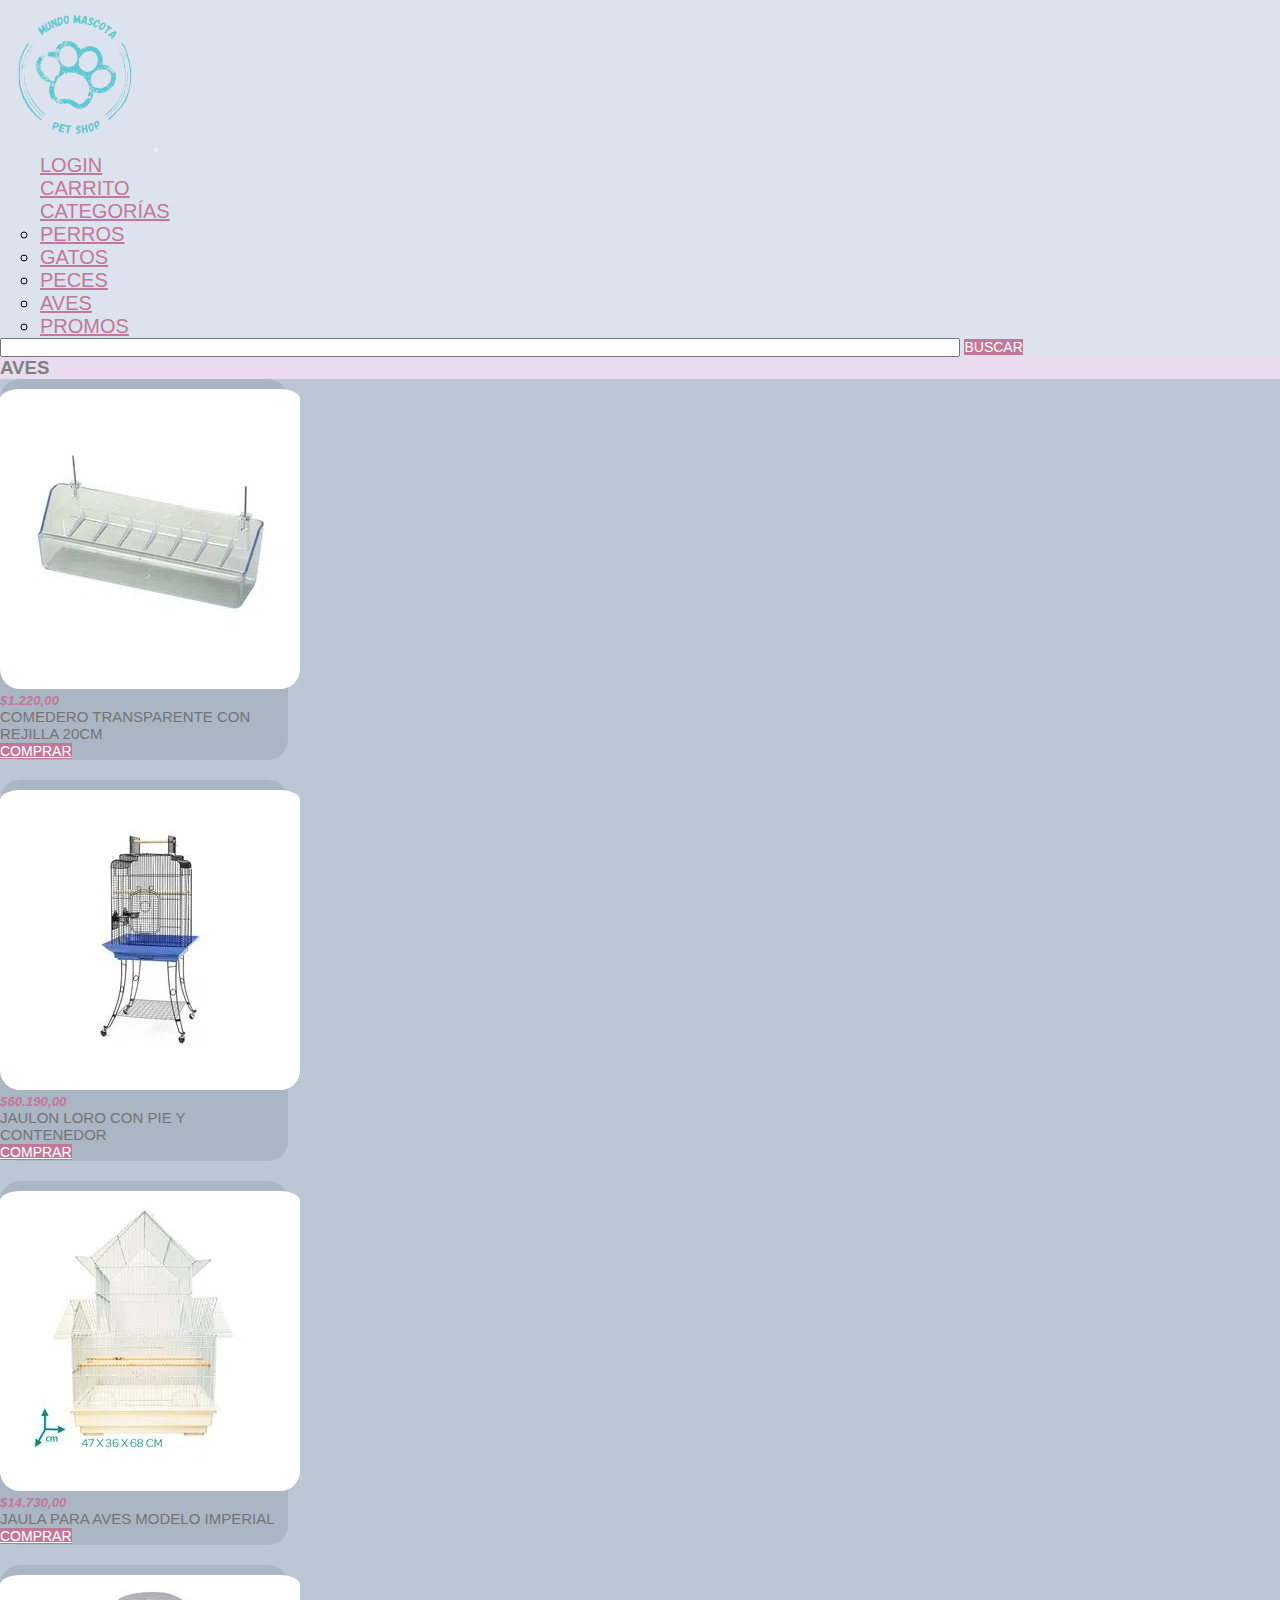
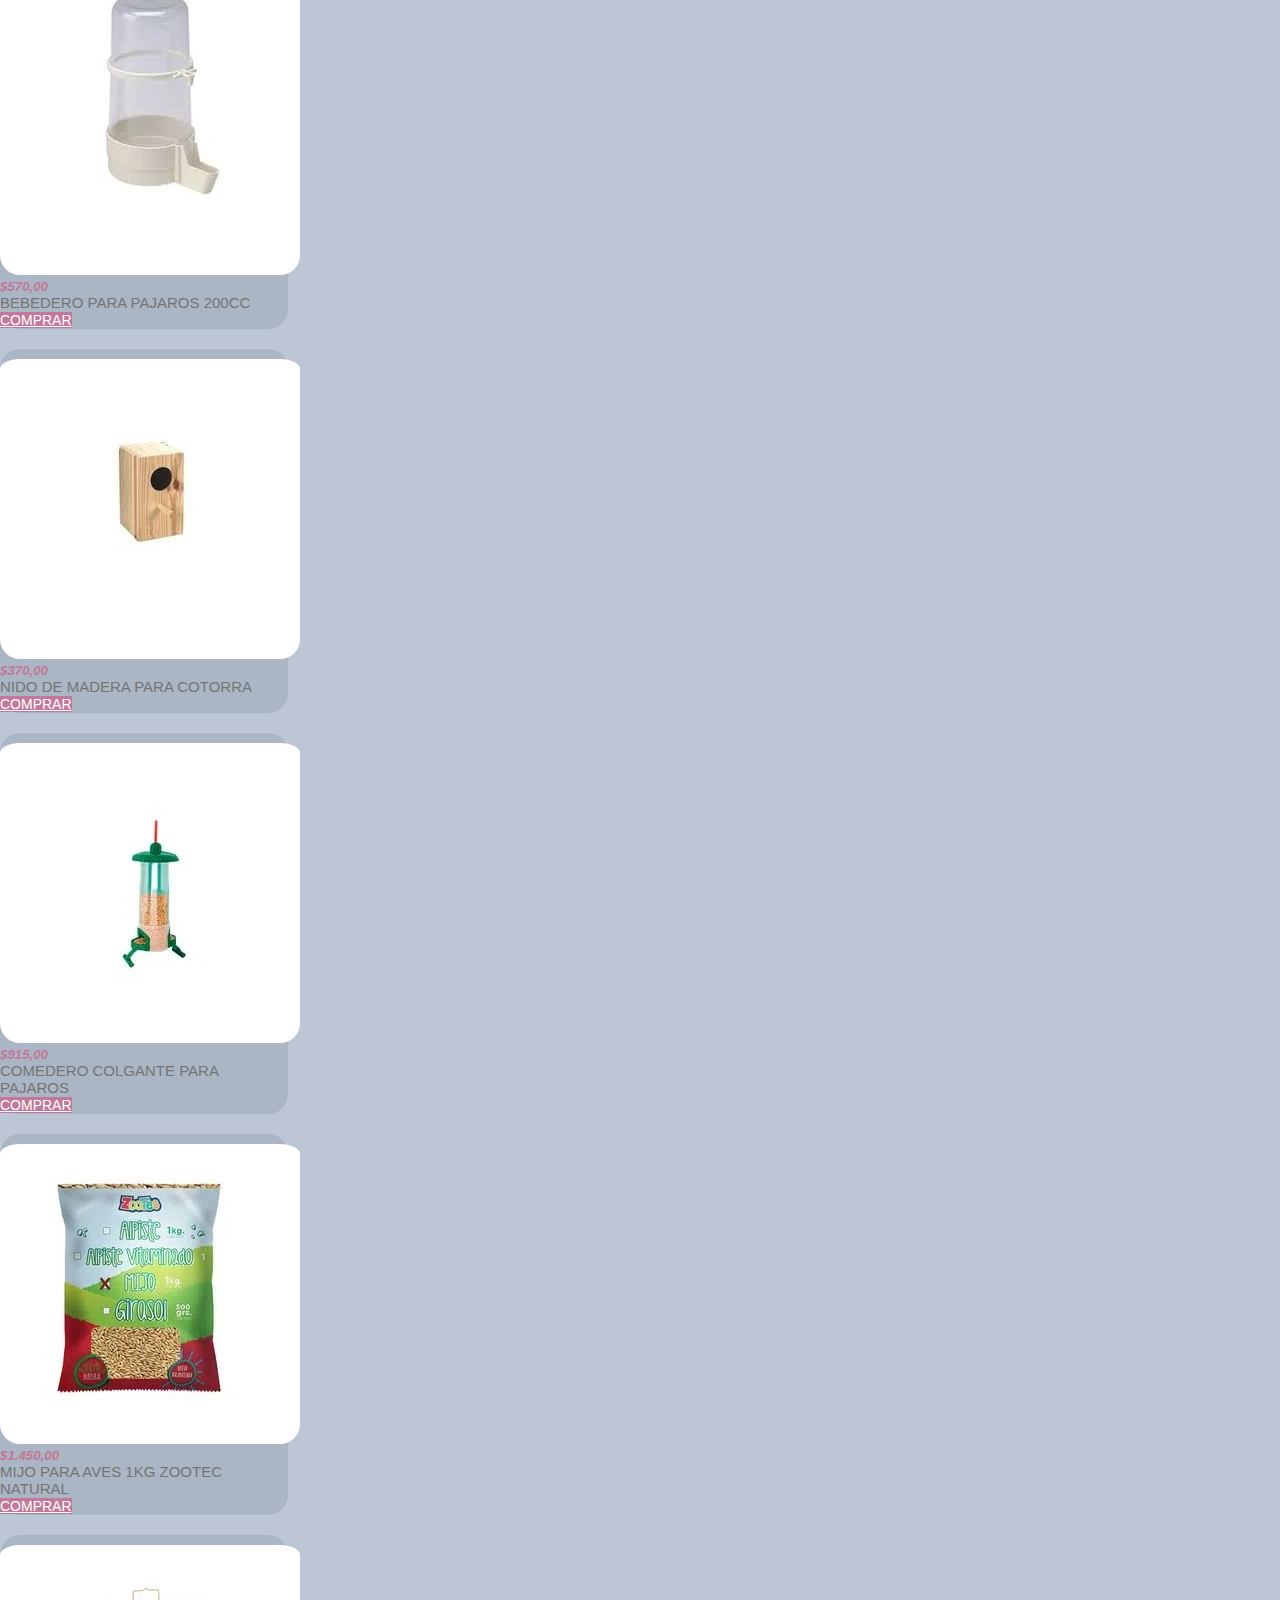
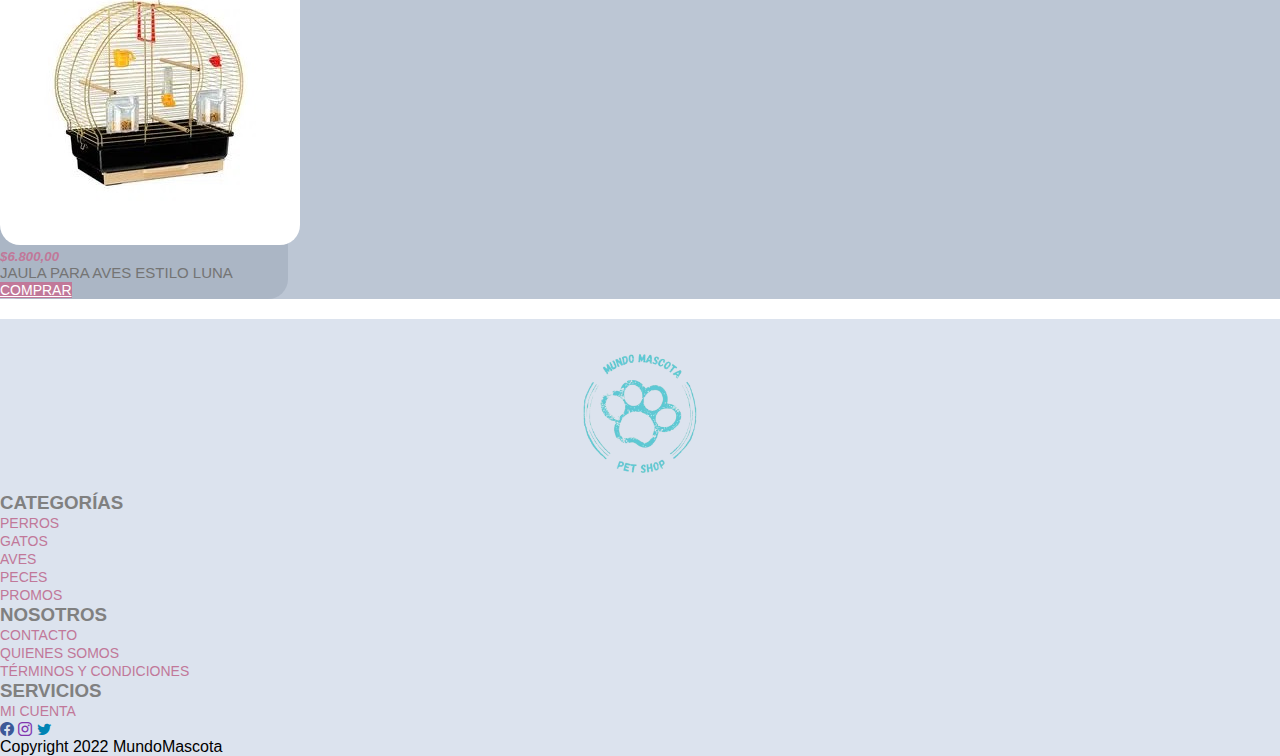
<file: pages/aves.html>
<!DOCTYPE html>
<html lang="en">
<head>
    <meta charset="UTF-8">
    <meta http-equiv="X-UA-Compatible" content="IE=edge">
    <meta name="viewport" content="width=device-width, initial-scale=1.0">
    <title>MundoMascota: Petshop - Aves</title>
    <meta name="description" content="Encontrá en MundoMascota los mejores productos para tus aves. Comprá online alimentos, accesorios y más.">
    <meta name="keywords" content="ALIMENTO AVES, PAJAROS, LOROS, ACCESORIOS AVES, TIENDA MASCOTAS, ANIMALES">
    <!-- CSS only -->
    <link href="https://cdn.jsdelivr.net/npm/bootstrap@5.2.0-beta1/dist/css/bootstrap.min.css" rel="stylesheet" integrity="sha384-0evHe/X+R7YkIZDRvuzKMRqM+OrBnVFBL6DOitfPri4tjfHxaWutUpFmBp4vmVor" crossorigin="anonymous">
    <link rel="stylesheet" href="https://cdn.jsdelivr.net/npm/bootstrap-icons@1.8.3/font/bootstrap-icons.css">
    <link rel="stylesheet" href="../style/style.css">
</head>
<body>
<header id="encabezado"></header>
<header>
    <nav class="navbar navbar-expand-lg ba-light">
        <div class="container-fluid">
        <a class="navbar-brand" href="../index.html"><img src="../media/logo.png" alt="logo" id="logo" width="150" height="150"></a>
        <button class="navbar-toggler" id="botonMenu" type="button" data-bs-toggle="collapse" data-bs-target="#navbarSupportedContent" aria-controls="navbarSupportedContent" aria-expanded="false" aria-label="Toggle navigation">
            <span class="navbar-toggler-icon"></span>
        </button>
        <div class="collapse navbar-collapse" id="navbarSupportedContent">
            <ul class="navbar-nav me-auto mb-2 mb-lg-0">
            <li class="nav-item">
                <a class="nav-link active" id="loginHeader" aria-current="page" href="./login.html">Login</a>
            </li>
            <li class="nav-item">
                <a class="nav-link" href="./carrito.html">Carrito</a>
            </li>
            <li class="nav-item dropdown">
                <a class="nav-link dropdown-toggle" href="#" id="navbarDropdown" role="button" data-bs-toggle="dropdown" aria-expanded="false">Categorías</a>
                <ul class="dropdown-menu" aria-labelledby="navbarDropdown">
                <li><a class="dropdown-item" href="./perros.html">Perros</a></li>
                <li><a class="dropdown-item" href="./gatos.html">Gatos</a></li>
                <li><a class="dropdown-item" href="./peces.html">Peces</a></li>
                <li><a class="dropdown-item" href="./aves.html">Aves</a></li>
                <li><a class="dropdown-item" href="./promos.html">Promos</a></li>
                </ul>
            </li>
            </ul>
            <form class="d-flex mx-auto" role="search">
            <input class="form-control me-2 col-md-8" type="search" aria-label="Search">
            <button class="btn btn-outline-success" id="botonBuscar" type="submit">Buscar</button>
            </form>
        </div>
        </div>
    </nav>
</header>
<div class="container-fluid" id="pestana">
    <div class="col text-center">
    <h3 class="h4">AVES</h3>
    </div>
</div>
<div id="categorias">
    <section class="container-fluid pt-5 pb-5">
        <div class="row justify-content-around">
          <div class="card" style="width: 18rem">
            <img src="../media/comedero.jpg" class="card-img-top" alt="comedero" />
            <div class="card-body">
              <h5 class="card-title">$1.220,00</h5>
              <p class="card-text">
               comedero transparente con rejilla 20cm
              </p>
              <a href="#" class="btn btn-primary text-center" id="botonBuscar">COMPRAR</a>
            </div>
          </div>
          <div class="card" style="width: 18rem">
            <img src="../media/jaulon.jpg" class="card-img-top" alt="jaulon" />
            <div class="card-body">
              <h5 class="card-title">$60.190,00</h5>
              <p class="card-text">
                jaulon loro con pie y contenedor
              </p>
              <a href="#" class="btn btn-primary" id="botonBuscar">COMPRAR</a>
            </div>
          </div>
          <div class="card" style="width: 18rem">
            <img src="../media/jaulaimperial.jpg" class="card-img-top" alt="jaulaImperial" />
            <div class="card-body">
              <h5 class="card-title">$14.730,00</h5>
              <p class="card-text">
               jaula para aves modelo imperial 
              </p>
              <a href="#" class="btn btn-primary" id="botonBuscar">COMPRAR</a>
            </div>
          </div>
          <div class="card" style="width: 18rem">
            <img src="../media/bebedero.jpg" class="card-img-top" alt="bebedero" />
            <div class="card-body">
              <h5 class="card-title">$570,00</h5>
              <p class="card-text">
                bebedero para pajaros 200cc
              </p>
              <a href="#" class="btn btn-primary" id="botonBuscar">COMPRAR</a>
            </div>
          </div>
        <div class="row justify-content-around">
          </div><div class="card" style="width: 18rem">
            <img src="../media/nido.jpg" class="card-img-top" alt="nido" />
            <div class="card-body">
              <h5 class="card-title">$370,00</h5>
              <p class="card-text">
                nido de madera para cotorra
              </p>
              <a href="#" class="btn btn-primary" id="botonBuscar">COMPRAR</a>
            </div>
          </div><div class="card" style="width: 18rem">
            <img src="../media/colgante.jpg" class="card-img-top" alt="comderoColgante" />
            <div class="card-body">
              <h5 class="card-title">$915,00</h5>
              <p class="card-text">
               comedero colgante para pajaros
              </p>
              <a href="#" class="btn btn-primary" id="botonBuscar">COMPRAR</a>
            </div>
          </div><div class="card" style="width: 18rem">
            <img src="../media/mijo.jpg" class="card-img-top" alt="mijo" />
            <div class="card-body">
              <h5 class="card-title">$1.450,00</h5>
              <p class="card-text">
                mijo para aves 1kg zootec natural
              </p>
              <a href="#" class="btn btn-primary" id="botonBuscar">COMPRAR</a>
            </div>
          </div><div class="card" style="width: 18rem">
            <img src="../media/jaulaluna.jpg" class="card-img-top" alt="jaulaLuna" />
            <div class="card-body">
              <h5 class="card-title">$6.800,00</h5>
              <p class="card-text">
               jaula para aves estilo luna 
              </p>
              <a href="#" class="btn btn-primary" id="botonBuscar">COMPRAR</a>
            </div>
          </div>
        </div>
      </section>
    </div>
<footer>
    <div class="container-fluid">
    <div class="row row-cols-1 row-cols-sm-2 row-cols-md-4">
        <div class="col1">
            <a href="#encabezado">
            <img src="../media/logo.png" alt="Logo" id="logo" width="150" height="150"/>
            </a>
        </div>
        <div class="col text-center"><h3 class="h5">Categorías</h3>
            <ul>
                <li><a href="./perros.html">Perros</a></li>
                <li><a href="./gatos.html">Gatos</a></li>
                <li><a href="./aves.html">Aves</a></li>
                <li><a href="./peces.html">Peces</a></li>
                <li><a href="./promos.html">Promos</a></li>
            </ul>
        </div>
        <div class="col text-center"><h3 class="h5">Nosotros</h3>
            <ul>
                <li><a href="./contacto.html">Contacto</a></li>
                <li><a href="./quienes.html">Quienes somos</a></li>
                <li><a href="./terminos.html">Términos y condiciones</a></li>
            </ul>
        </div>
        <div class="col text-center"><h3 class="h5">Servicios</h3>
            <ul>
                <li><a href="./login.html">Mi cuenta</a></li>
            </ul>
        </div>
    </div>
    </div>
    <div class="container-fluid">
        <div class="col text-center">
            <a href="http://www.facebook.com" target="_blank"><i class="bi bi-facebook fs-1"></i></a>        
            <a href="http://www.instagram.com" target="_blank"><i class="bi bi-instagram fs-1"></i></i></a>
            <a href="http://www.twitter.com" target="_blank"><i class="bi bi-twitter fs-1"></i></a>
        </div>
    </div>
    <div class="container-fluid">
        <div class="col text-center">
        <p>Copyright 2022 MundoMascota</p>
        </div>
    </div>
</footer>
<!-- JavaScript Bundle with Popper -->
<script src="https://cdn.jsdelivr.net/npm/bootstrap@5.2.0-beta1/dist/js/bootstrap.bundle.min.js" integrity="sha384-pprn3073KE6tl6bjs2QrFaJGz5/SUsLqktiwsUTF55Jfv3qYSDhgCecCxMW52nD2" crossorigin="anonymous"></script>   
</body>
</html>
</file>
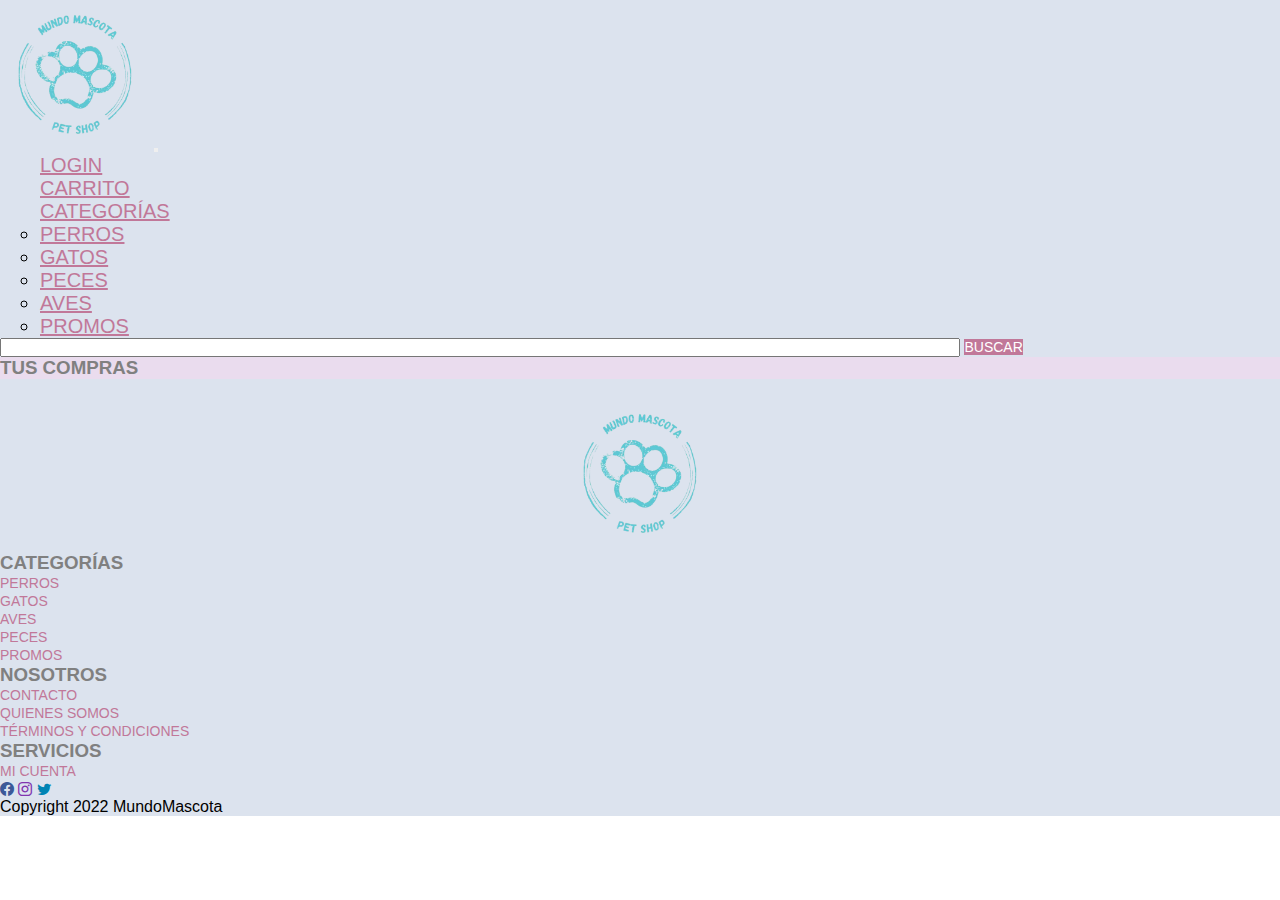
<file: pages/carrito.html>
<!DOCTYPE html>
<html lang="en">
<head>
    <meta charset="UTF-8">
    <meta http-equiv="X-UA-Compatible" content="IE=edge">
    <meta name="viewport" content="width=device-width, initial-scale=1.0">
    <title>MundoMascota: Petshop - Carrito</title>
    <!-- CSS only -->
    <link href="https://cdn.jsdelivr.net/npm/bootstrap@5.2.0-beta1/dist/css/bootstrap.min.css" rel="stylesheet" integrity="sha384-0evHe/X+R7YkIZDRvuzKMRqM+OrBnVFBL6DOitfPri4tjfHxaWutUpFmBp4vmVor" crossorigin="anonymous">
    <link rel="stylesheet" href="https://cdn.jsdelivr.net/npm/bootstrap-icons@1.8.3/font/bootstrap-icons.css">
    <link rel="stylesheet" href="../style/style.css">
</head>
<body>
<header id="encabezado"></header>
<header>
    <nav class="navbar navbar-expand-lg ba-light">
        <div class="container-fluid">
        <a class="navbar-brand" href="../index.html"><img src="../media/logo.png" alt="logo" id="logo" width="150" height="150"></a>
        <button class="navbar-toggler" id="botonMenu" type="button" data-bs-toggle="collapse" data-bs-target="#navbarSupportedContent" aria-controls="navbarSupportedContent" aria-expanded="false" aria-label="Toggle navigation">
            <span class="navbar-toggler-icon"></span>
        </button>
        <div class="collapse navbar-collapse" id="navbarSupportedContent">
            <ul class="navbar-nav me-auto mb-2 mb-lg-0">
            <li class="nav-item">
                <a class="nav-link active" id="loginHeader" aria-current="page" href="./login.html">Login</a>
            </li>
            <li class="nav-item">
                <a class="nav-link" href="./carrito.html">Carrito</a>
            </li>
            <li class="nav-item dropdown">
                <a class="nav-link dropdown-toggle" href="#" id="navbarDropdown" role="button" data-bs-toggle="dropdown" aria-expanded="false">Categorías</a>
                <ul class="dropdown-menu" aria-labelledby="navbarDropdown">
                <li><a class="dropdown-item" href="./perros.html">Perros</a></li>
                <li><a class="dropdown-item" href="./gatos.html">Gatos</a></li>
                <li><a class="dropdown-item" href="./peces.html">Peces</a></li>
                <li><a class="dropdown-item" href="./aves.html">Aves</a></li>
                <li><a class="dropdown-item" href="./promos.html">Promos</a></li>
                </ul>
            </li>
            </ul>
            <form class="d-flex mx-auto" role="search">
            <input class="form-control me-2 col-md-8" type="search" aria-label="Search">
            <button class="btn btn-outline-success" id="botonBuscar" type="submit">Buscar</button>
            </form>
        </div>
        </div>
    </nav>
</header>
<div class="container-fluid" id="pestana">
    <div class="col text-center">
    <h3 class="h4">TUS COMPRAS</h3>
    </div>
</div>
<footer>
    <div class="container-fluid">
    <div class="row row-cols-1 row-cols-sm-2 row-cols-md-4">
        <div class="col1">
            <a href="#encabezado">
            <img src="../media/logo.png" alt="Logo" id="logo" width="150" height="150"/>
            </a>
        </div>
        <div class="col text-center"><h3 class="h5">Categorías</h3>
            <ul>
                <li><a href="./perros.html">Perros</a></li>
                <li><a href="./gatos.html">Gatos</a></li>
                <li><a href="./aves.html">Aves</a></li>
                <li><a href="./peces.html">Peces</a></li>
                <li><a href="./promos.html">Promos</a></li>
            </ul>
        </div>
        <div class="col text-center"><h3 class="h5">Nosotros</h3>
            <ul>
                <li><a href="./contacto.html">Contacto</a></li>
                <li><a href="./quienes.html">Quienes somos</a></li>
                <li><a href="./terminos.html">Términos y condiciones</a></li>
            </ul>
        </div>
        <div class="col text-center"><h3 class="h5">Servicios</h3>
            <ul>
                <li><a href="./login.html">Mi cuenta</a></li>
            </ul>
        </div>
    </div>
    </div>
    <div class="container-fluid">
        <div class="col text-center">
            <a href="http://www.facebook.com" target="_blank"><i class="bi bi-facebook fs-1"></i></a>        
            <a href="http://www.instagram.com" target="_blank"><i class="bi bi-instagram fs-1"></i></i></a>
            <a href="http://www.twitter.com" target="_blank"><i class="bi bi-twitter fs-1"></i></a>
        </div>
    </div>
    <div class="container-fluid">
        <div class="col text-center">
        <p>Copyright 2022 MundoMascota</p>
        </div>
    </div>
</footer>
<!-- JavaScript Bundle with Popper -->
<script src="https://cdn.jsdelivr.net/npm/bootstrap@5.2.0-beta1/dist/js/bootstrap.bundle.min.js" integrity="sha384-pprn3073KE6tl6bjs2QrFaJGz5/SUsLqktiwsUTF55Jfv3qYSDhgCecCxMW52nD2" crossorigin="anonymous"></script>   
</body>
</html>
</file>
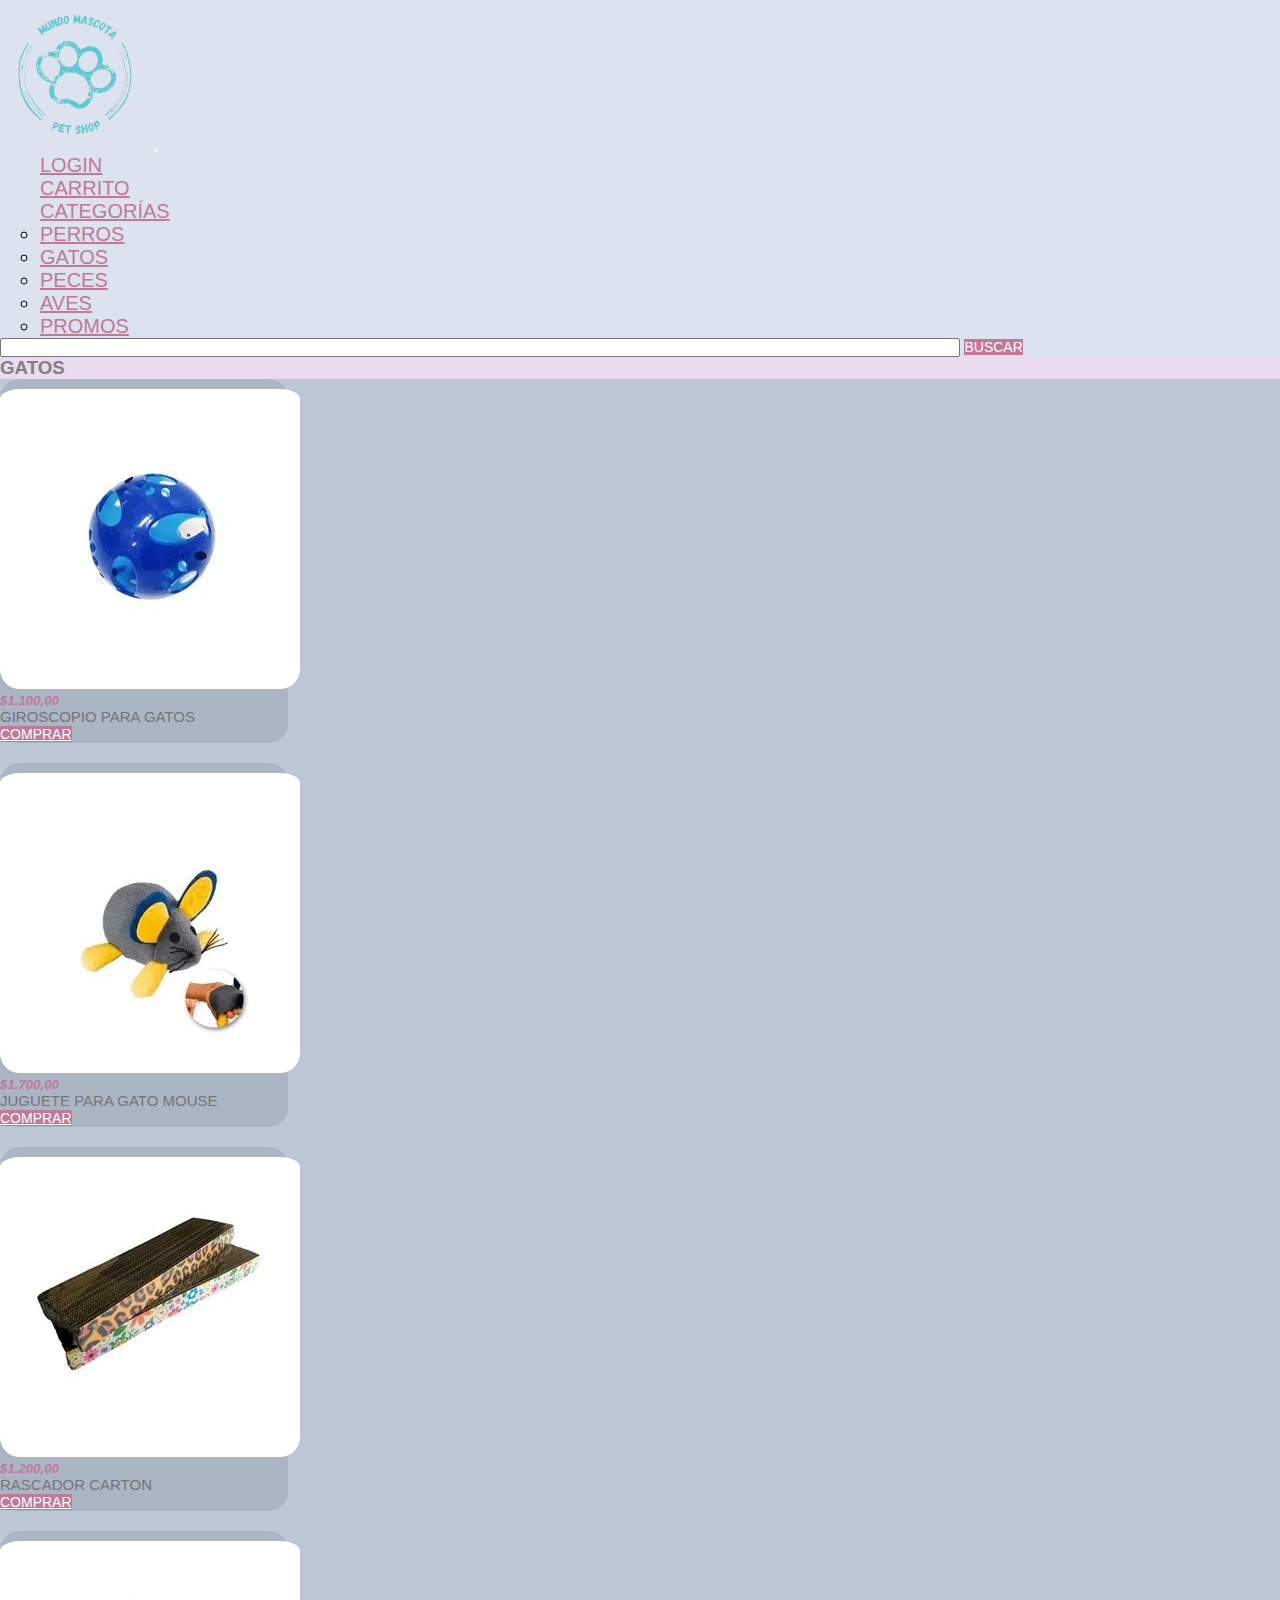
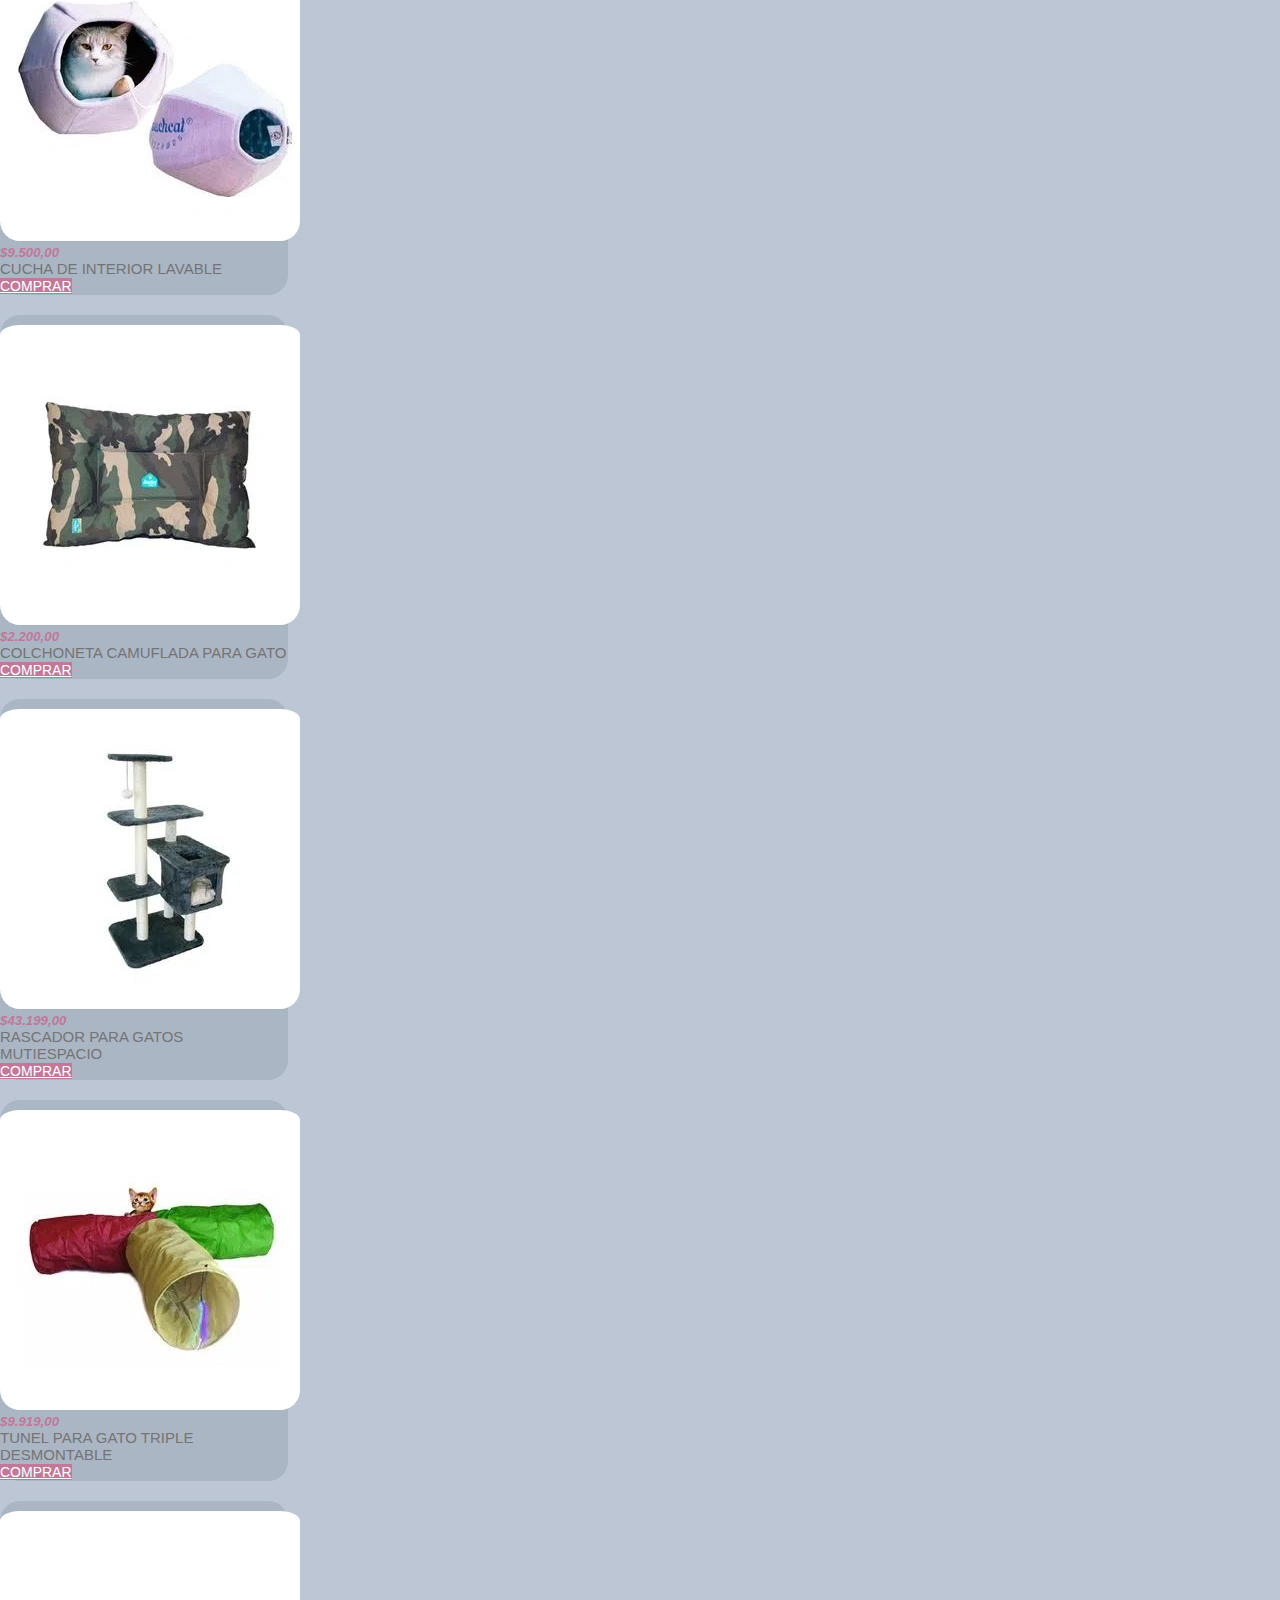
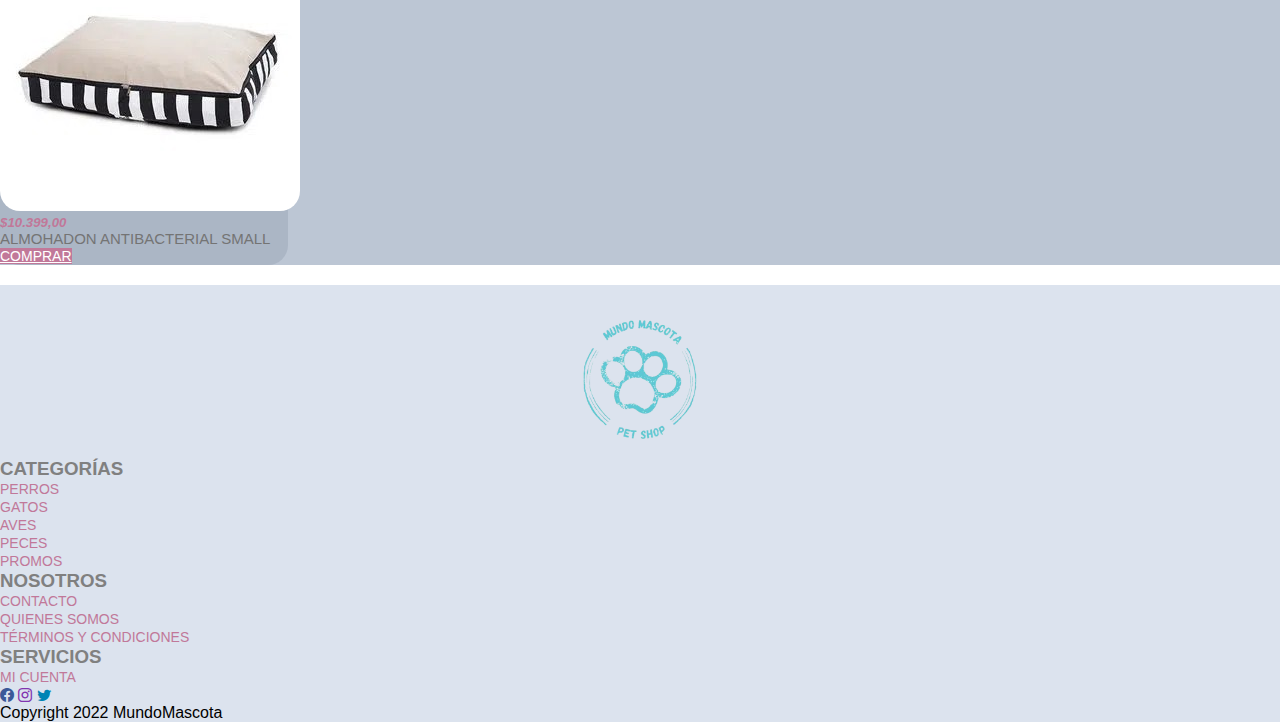
<file: pages/gatos.html>
<!DOCTYPE html>
<html lang="en">
<head>
    <meta charset="UTF-8">
    <meta http-equiv="X-UA-Compatible" content="IE=edge">
    <meta name="viewport" content="width=device-width, initial-scale=1.0">
    <title>MundoMascota: Petshop - Gatos</title>
    <meta name="description" content="Encontrá en MundoMascota los mejores productos para tu gato. Comprá online alimentos, indumentaria y más.">
    <meta name="keywords" content="INDUMENTARIA GATOS, ALIMENTO GATOS, ROPA GATOS, ACCESORIOS GATOS, PETSHOP, HIGIENE GATOS, TIENDA MASCOTAS, ANIMALES">
    <!-- CSS only -->
    <link href="https://cdn.jsdelivr.net/npm/bootstrap@5.2.0-beta1/dist/css/bootstrap.min.css" rel="stylesheet" integrity="sha384-0evHe/X+R7YkIZDRvuzKMRqM+OrBnVFBL6DOitfPri4tjfHxaWutUpFmBp4vmVor" crossorigin="anonymous">
    <link rel="stylesheet" href="https://cdn.jsdelivr.net/npm/bootstrap-icons@1.8.3/font/bootstrap-icons.css">
    <link rel="stylesheet" href="../style/style.css">
</head>
<body>
<header id="encabezado"></header>
<header>
    <nav class="navbar navbar-expand-lg ba-light">
        <div class="container-fluid">
        <a class="navbar-brand" href="../index.html"><img src="../media/logo.png" alt="logo" id="logo" width="150" height="150"></a>
        <button class="navbar-toggler" id="botonMenu" type="button" data-bs-toggle="collapse" data-bs-target="#navbarSupportedContent" aria-controls="navbarSupportedContent" aria-expanded="false" aria-label="Toggle navigation">
            <span class="navbar-toggler-icon"></span>
        </button>
        <div class="collapse navbar-collapse" id="navbarSupportedContent">
            <ul class="navbar-nav me-auto mb-2 mb-lg-0">
            <li class="nav-item">
                <a class="nav-link active" id="loginHeader" aria-current="page" href="./login.html">Login</a>
            </li>
            <li class="nav-item">
                <a class="nav-link" href="./carrito.html">Carrito</a>
            </li>
            <li class="nav-item dropdown">
                <a class="nav-link dropdown-toggle" href="#" id="navbarDropdown" role="button" data-bs-toggle="dropdown" aria-expanded="false">Categorías</a>
                <ul class="dropdown-menu" aria-labelledby="navbarDropdown">
                <li><a class="dropdown-item" href="./perros.html">Perros</a></li>
                <li><a class="dropdown-item" href="./gatos.html">Gatos</a></li>
                <li><a class="dropdown-item" href="./peces.html">Peces</a></li>
                <li><a class="dropdown-item" href="./aves.html">Aves</a></li>
                <li><a class="dropdown-item" href="./promos.html">Promos</a></li>
                </ul>
            </li>
            </ul>
            <form class="d-flex mx-auto" role="search">
            <input class="form-control me-2 col-md-8" type="search" aria-label="Search">
            <button class="btn btn-outline-success" id="botonBuscar" type="submit">Buscar</button>
            </form>
        </div>
        </div>
    </nav>
</header>
<div class="container-fluid" id="pestana">
    <div class="col text-center">
    <h3 class="h4">GATOS</h3>
    </div>
</div>
<div id="categorias">
    <section class="container-fluid pt-5 pb-5">
        <div class="row justify-content-around">
          <div class="card" style="width: 18rem">
            <img src="../media/giroscopiogatos.jpg" class="card-img-top" alt="giroscopio" />
            <div class="card-body">
              <h5 class="card-title">$1.100,00</h5>
              <p class="card-text">
               giroscopio para gatos
              </p>
              <a href="#" class="btn btn-primary text-center" id="botonBuscar">COMPRAR</a>
            </div>
          </div>
          <div class="card" style="width: 18rem">
            <img src="../media/juguetegato.jpg" class="card-img-top" alt="juguteGato" />
            <div class="card-body">
              <h5 class="card-title">$1.700,00</h5>
              <p class="card-text">
                juguete para gato mouse
              </p>
              <a href="#" class="btn btn-primary" id="botonBuscar">COMPRAR</a>
            </div>
          </div>
          <div class="card" style="width: 18rem">
            <img src="../media/rascadorgato.jpg" class="card-img-top" alt="rascadorCarton" />
            <div class="card-body">
              <h5 class="card-title">$1.200,00</h5>
              <p class="card-text">
               rascador carton
              </p>
              <a href="#" class="btn btn-primary" id="botonBuscar">COMPRAR</a>
            </div>
          </div>
          <div class="card" style="width: 18rem">
            <img src="../media/cuchagato.jpg" class="card-img-top" alt="cuchaGato" />
            <div class="card-body">
              <h5 class="card-title">$9.500,00</h5>
              <p class="card-text">
                cucha de interior lavable
              </p>
              <a href="#" class="btn btn-primary" id="botonBuscar">COMPRAR</a>
            </div>
          </div>
        <div class="row justify-content-around">
          </div><div class="card" style="width: 18rem">
            <img src="../media/camufladagato.jpg" class="card-img-top" alt="colchonGato" />
            <div class="card-body">
              <h5 class="card-title">$2.200,00</h5>
              <p class="card-text">
                colchoneta camuflada para gato
              </p>
              <a href="#" class="btn btn-primary" id="botonBuscar">COMPRAR</a>
            </div>
          </div><div class="card" style="width: 18rem">
            <img src="../media/rascadorgato1.jpg" class="card-img-top" alt="rascadorMultiespacio" />
            <div class="card-body">
              <h5 class="card-title">$43.199,00</h5>
              <p class="card-text">
               rascador para gatos mutiespacio
              </p>
              <a href="#" class="btn btn-primary" id="botonBuscar">COMPRAR</a>
            </div>
          </div><div class="card" style="width: 18rem">
            <img src="../media/tunelgato.jpg" class="card-img-top" alt="tunelGato" />
            <div class="card-body">
              <h5 class="card-title">$9.919,00</h5>
              <p class="card-text">
                tunel para gato triple desmontable
              </p>
              <a href="#" class="btn btn-primary" id="botonBuscar">COMPRAR</a>
            </div>
          </div><div class="card" style="width: 18rem">
            <img src="../media/almohadongato.jpg" class="card-img-top" alt="almohadonGato" />
            <div class="card-body">
              <h5 class="card-title">$10.399,00</h5>
              <p class="card-text">
               almohadon antibacterial small
              </p>
              <a href="#" class="btn btn-primary" id="botonBuscar">COMPRAR</a>
            </div>
          </div>
        </div>
      </section>
    </div>
<footer>
    <div class="container-fluid">
    <div class="row row-cols-1 row-cols-sm-2 row-cols-md-4">
        <div class="col1">
            <a href="#encabezado">
            <img src="../media/logo.png" alt="Logo" id="logo" width="150" height="150"/>
            </a>
        </div>
        <div class="col text-center"><h3 class="h5">Categorías</h3>
            <ul>
                <li><a href="./perros.html">Perros</a></li>
                <li><a href="./gatos.html">Gatos</a></li>
                <li><a href="./aves.html">Aves</a></li>
                <li><a href="./peces.html">Peces</a></li>
                <li><a href="./promos.html">Promos</a></li>
            </ul>
        </div>
        <div class="col text-center"><h3 class="h5">Nosotros</h3>
            <ul>
                <li><a href="./contacto.html">Contacto</a></li>
                <li><a href="./quienes.html">Quienes somos</a></li>
                <li><a href="./terminos.html">Términos y condiciones</a></li>
            </ul>
        </div>
        <div class="col text-center"><h3 class="h5">Servicios</h3>
            <ul>
                <li><a href="./login.html">Mi cuenta</a></li>
            </ul>
        </div>
    </div>
    </div>
    <div class="container-fluid">
        <div class="col text-center">
            <a href="http://www.facebook.com" target="_blank"><i class="bi bi-facebook fs-1"></i></a>        
            <a href="http://www.instagram.com" target="_blank"><i class="bi bi-instagram fs-1"></i></i></a>
            <a href="http://www.twitter.com" target="_blank"><i class="bi bi-twitter fs-1"></i></a>
        </div>
    </div>
    <div class="container-fluid">
        <div class="col text-center">
        <p>Copyright 2022 MundoMascota</p>
        </div>
    </div>
</footer>
 <!-- JavaScript Bundle with Popper -->
<script src="https://cdn.jsdelivr.net/npm/bootstrap@5.2.0-beta1/dist/js/bootstrap.bundle.min.js" integrity="sha384-pprn3073KE6tl6bjs2QrFaJGz5/SUsLqktiwsUTF55Jfv3qYSDhgCecCxMW52nD2" crossorigin="anonymous"></script>      
</body>
</html>
</file>
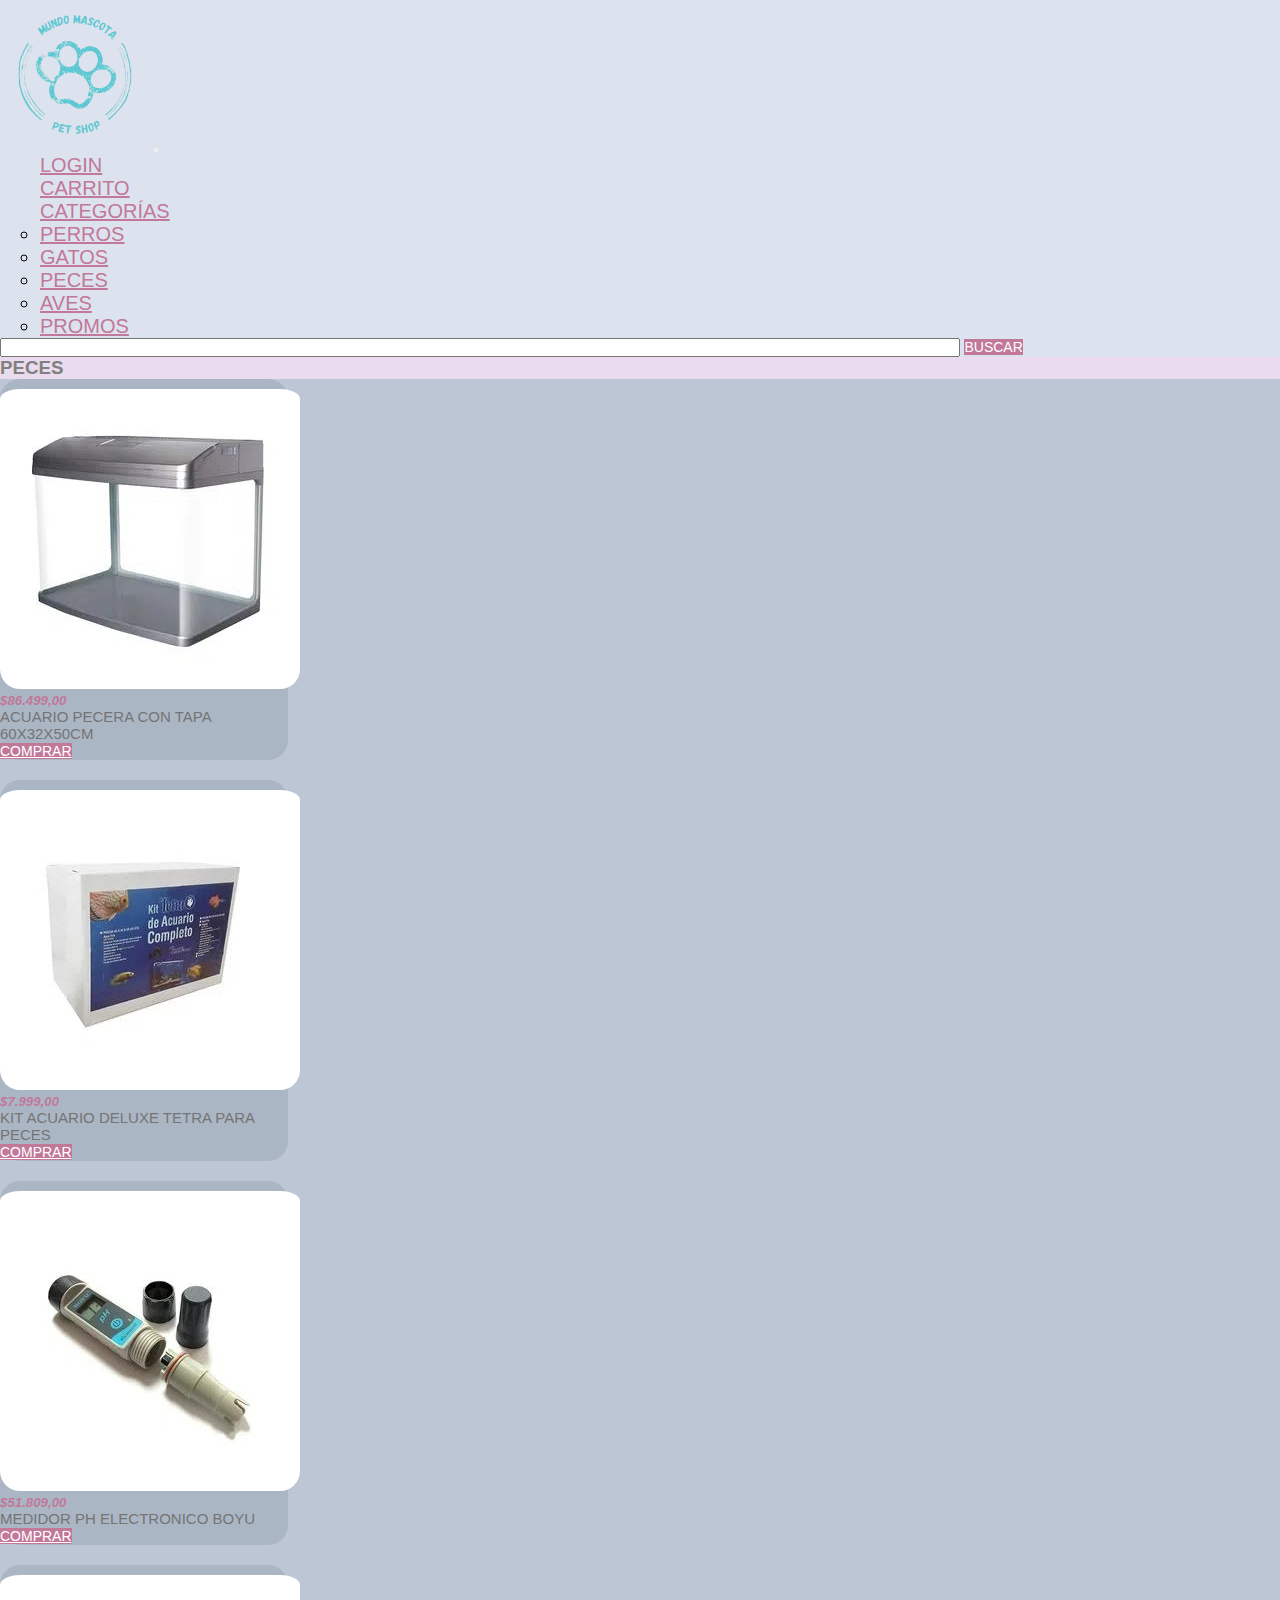
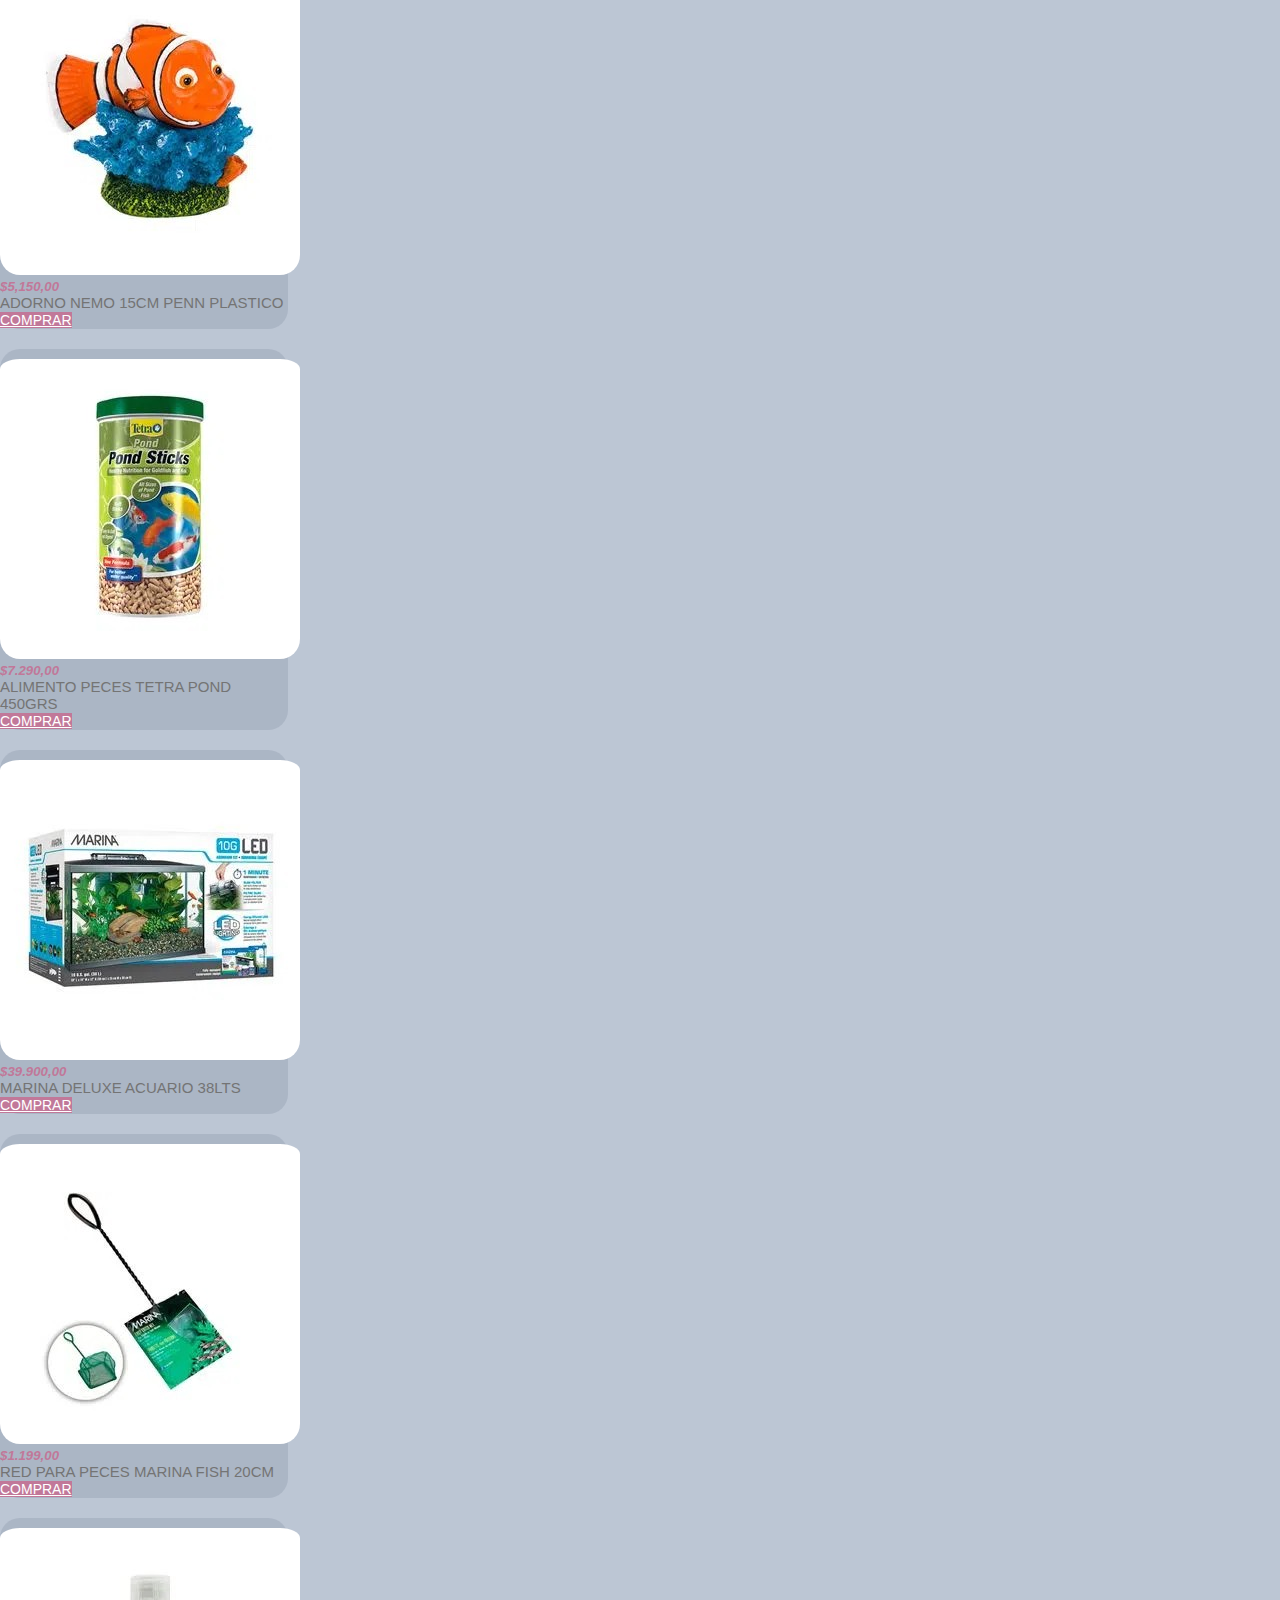
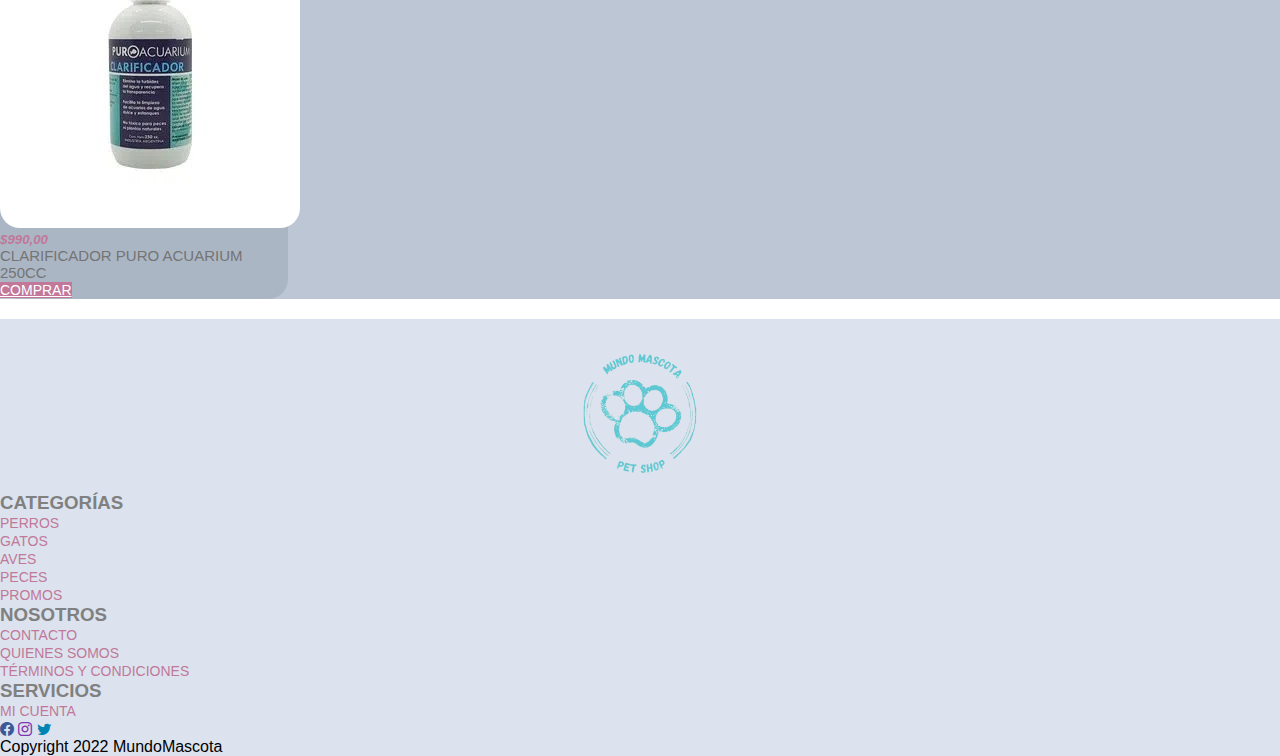
<file: pages/peces.html>
<!DOCTYPE html>
<html lang="en">
<head>
    <meta charset="UTF-8">
    <meta http-equiv="X-UA-Compatible" content="IE=edge">
    <meta name="viewport" content="width=device-width, initial-scale=1.0">
    <title>MundoMascota: Petshop - Peces</title>
    <meta name="description" content="Encontrá en MundoMascota los mejores productos para tus peces. Comprá online alimentos, accesorios y más.">
    <meta name="keywords" content="ACCESORIOS PECES, ALIMENTOS PECES, TIENDA MASCOTAS, ANIMALES, PETSHOP">
    <!-- CSS only -->
    <link href="https://cdn.jsdelivr.net/npm/bootstrap@5.2.0-beta1/dist/css/bootstrap.min.css" rel="stylesheet" integrity="sha384-0evHe/X+R7YkIZDRvuzKMRqM+OrBnVFBL6DOitfPri4tjfHxaWutUpFmBp4vmVor" crossorigin="anonymous">
    <link rel="stylesheet" href="https://cdn.jsdelivr.net/npm/bootstrap-icons@1.8.3/font/bootstrap-icons.css">
    <link rel="stylesheet" href="../style/style.css">
</head>
<header id="encabezado"></header>
<header>
    <nav class="navbar navbar-expand-lg ba-light">
        <div class="container-fluid">
        <a class="navbar-brand" href="../index.html"><img src="../media/logo.png" alt="logo" id="logo" width="150" height="150"></a>
        <button class="navbar-toggler" id="botonMenu" type="button" data-bs-toggle="collapse" data-bs-target="#navbarSupportedContent" aria-controls="navbarSupportedContent" aria-expanded="false" aria-label="Toggle navigation">
            <span class="navbar-toggler-icon"></span>
        </button>
        <div class="collapse navbar-collapse" id="navbarSupportedContent">
            <ul class="navbar-nav me-auto mb-2 mb-lg-0">
            <li class="nav-item">
                <a class="nav-link active" id="loginHeader" aria-current="page" href="./login.html">Login</a>
            </li>
            <li class="nav-item">
                <a class="nav-link" href="./carrito.html">Carrito</a>
            </li>
            <li class="nav-item dropdown">
                <a class="nav-link dropdown-toggle" href="#" id="navbarDropdown" role="button" data-bs-toggle="dropdown" aria-expanded="false">Categorías</a>
                <ul class="dropdown-menu" aria-labelledby="navbarDropdown">
                <li><a class="dropdown-item" href="./perros.html">Perros</a></li>
                <li><a class="dropdown-item" href="./gatos.html">Gatos</a></li>
                <li><a class="dropdown-item" href="./peces.html">Peces</a></li>
                <li><a class="dropdown-item" href="./aves.html">Aves</a></li>
                <li><a class="dropdown-item" href="./promos.html">Promos</a></li>
                </ul>
            </li>
            </ul>
            <form class="d-flex mx-auto" role="search">
            <input class="form-control me-2 col-md-8" type="search" aria-label="Search">
            <button class="btn btn-outline-success" id="botonBuscar" type="submit">Buscar</button>
            </form>
        </div>
        </div>
    </nav>
</header>
<div class="container-fluid" id="pestana">
    <div class="col text-center">
    <h3 class="h4">PECES</h3>
    </div>
</div>
<div id="categorias">
    <section class="container-fluid pt-5 pb-5">
        <div class="row justify-content-around">
          <div class="card" style="width: 18rem">
            <img src="../media/acuario.jpg" class="card-img-top" alt="acuario" />
            <div class="card-body">
              <h5 class="card-title">$86.499,00</h5>
              <p class="card-text">
               acuario pecera con tapa 60x32x50cm
              </p>
              <a href="#" class="btn btn-primary text-center" id="botonBuscar">COMPRAR</a>
            </div>
          </div>
          <div class="card" style="width: 18rem">
            <img src="../media/kitacuario.jpg" class="card-img-top" alt="kitAcuario" />
            <div class="card-body">
              <h5 class="card-title">$7.999,00</h5>
              <p class="card-text">
                kit acuario deluxe tetra para peces
              </p>
              <a href="#" class="btn btn-primary" id="botonBuscar">COMPRAR</a>
            </div>
          </div>
          <div class="card" style="width: 18rem">
            <img src="../media/medidorph.jpg" class="card-img-top" alt="medidorPh" />
            <div class="card-body">
              <h5 class="card-title">$51.809,00</h5>
              <p class="card-text">
               medidor ph electronico boyu 
              </p>
              <a href="#" class="btn btn-primary" id="botonBuscar">COMPRAR</a>
            </div>
          </div>
          <div class="card" style="width: 18rem">
            <img src="../media/nemo.jpg" class="card-img-top" alt="nemo" />
            <div class="card-body">
              <h5 class="card-title">$5,150,00</h5>
              <p class="card-text">
                adorno nemo 15cm penn plastico
              </p>
              <a href="#" class="btn btn-primary" id="botonBuscar">COMPRAR</a>
            </div>
          </div>
        <div class="row justify-content-around">
          </div><div class="card" style="width: 18rem">
            <img src="../media/alimentopeces.jpg" class="card-img-top" alt="alimentoPeces" />
            <div class="card-body">
              <h5 class="card-title">$7.290,00</h5>
              <p class="card-text">
                alimento peces tetra pond 450grs
              </p>
              <a href="#" class="btn btn-primary" id="botonBuscar">COMPRAR</a>
            </div>
          </div><div class="card" style="width: 18rem">
            <img src="../media/marina.jpg" class="card-img-top" alt="marina" />
            <div class="card-body">
              <h5 class="card-title">$39.900,00</h5>
              <p class="card-text">
               marina deluxe acuario 38lts
              </p>
              <a href="#" class="btn btn-primary" id="botonBuscar">COMPRAR</a>
            </div>
          </div><div class="card" style="width: 18rem">
            <img src="../media/redpeces.jpg" class="card-img-top" alt="redPeces" />
            <div class="card-body">
              <h5 class="card-title">$1.199,00</h5>
              <p class="card-text">
                red para peces marina fish 20cm
              </p>
              <a href="#" class="btn btn-primary" id="botonBuscar">COMPRAR</a>
            </div>
          </div><div class="card" style="width: 18rem">
            <img src="../media/clarificador.jpg" class="card-img-top" alt="clarificador" />
            <div class="card-body">
              <h5 class="card-title">$990,00</h5>
              <p class="card-text">
               clarificador puro acuarium 250cc
              </p>
              <a href="#" class="btn btn-primary" id="botonBuscar">COMPRAR</a>
            </div>
          </div>
        </div>
      </section>
    </div>
<footer>
    <div class="container-fluid">
    <div class="row row-cols-1 row-cols-sm-2 row-cols-md-4">
        <div class="col1">
            <a href="#encabezado">
            <img src="../media/logo.png" alt="Logo" id="logo" width="150" height="150"/>
            </a>
        </div>
        <div class="col text-center"><h3 class="h5">Categorías</h3>
            <ul>
                <li><a href="./perros.html">Perros</a></li>
                <li><a href="./gatos.html">Gatos</a></li>
                <li><a href="./aves.html">Aves</a></li>
                <li><a href="./peces.html">Peces</a></li>
                <li><a href="./promos.html">Promos</a></li>
            </ul>
        </div>
        <div class="col text-center"><h3 class="h5">Nosotros</h3>
            <ul>
                <li><a href="./contacto.html">Contacto</a></li>
                <li><a href="./quienes.html">Quienes somos</a></li>
                <li><a href="./terminos.html">Términos y condiciones</a></li>
            </ul>
        </div>
        <div class="col text-center"><h3 class="h5">Servicios</h3>
            <ul>
                <li><a href="./login.html">Mi cuenta</a></li>
            </ul>
        </div>
    </div>
    </div>
    <div class="container-fluid">
        <div class="col text-center">
            <a href="http://www.facebook.com" target="_blank"><i class="bi bi-facebook fs-1"></i></a>        
            <a href="http://www.instagram.com" target="_blank"><i class="bi bi-instagram fs-1"></i></i></a>
            <a href="http://www.twitter.com" target="_blank"><i class="bi bi-twitter fs-1"></i></a>
        </div>
    </div>
    <div class="container-fluid">
        <div class="col text-center">
        <p>Copyright 2022 MundoMascota</p>
        </div>
    </div>
</footer>
<!-- JavaScript Bundle with Popper -->
<script src="https://cdn.jsdelivr.net/npm/bootstrap@5.2.0-beta1/dist/js/bootstrap.bundle.min.js" integrity="sha384-pprn3073KE6tl6bjs2QrFaJGz5/SUsLqktiwsUTF55Jfv3qYSDhgCecCxMW52nD2" crossorigin="anonymous"></script>   
</body>
</html>
</file>
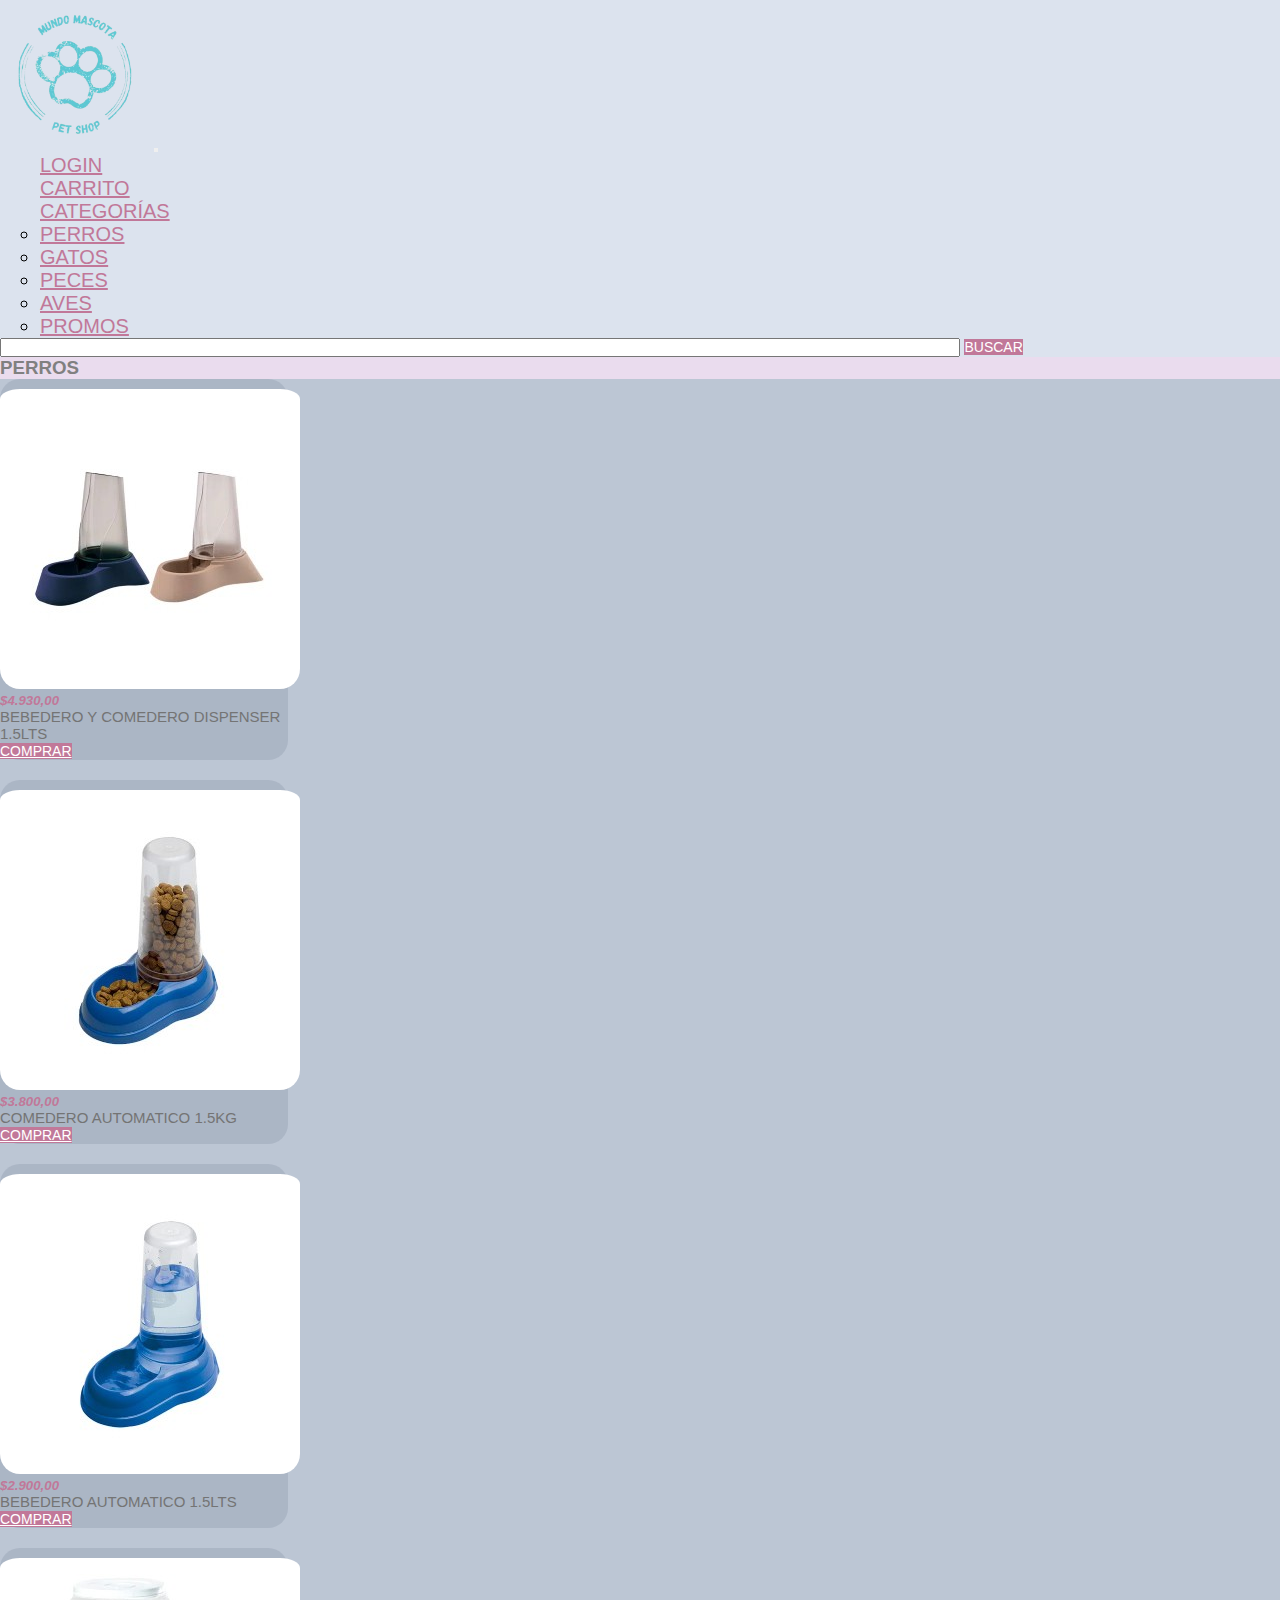
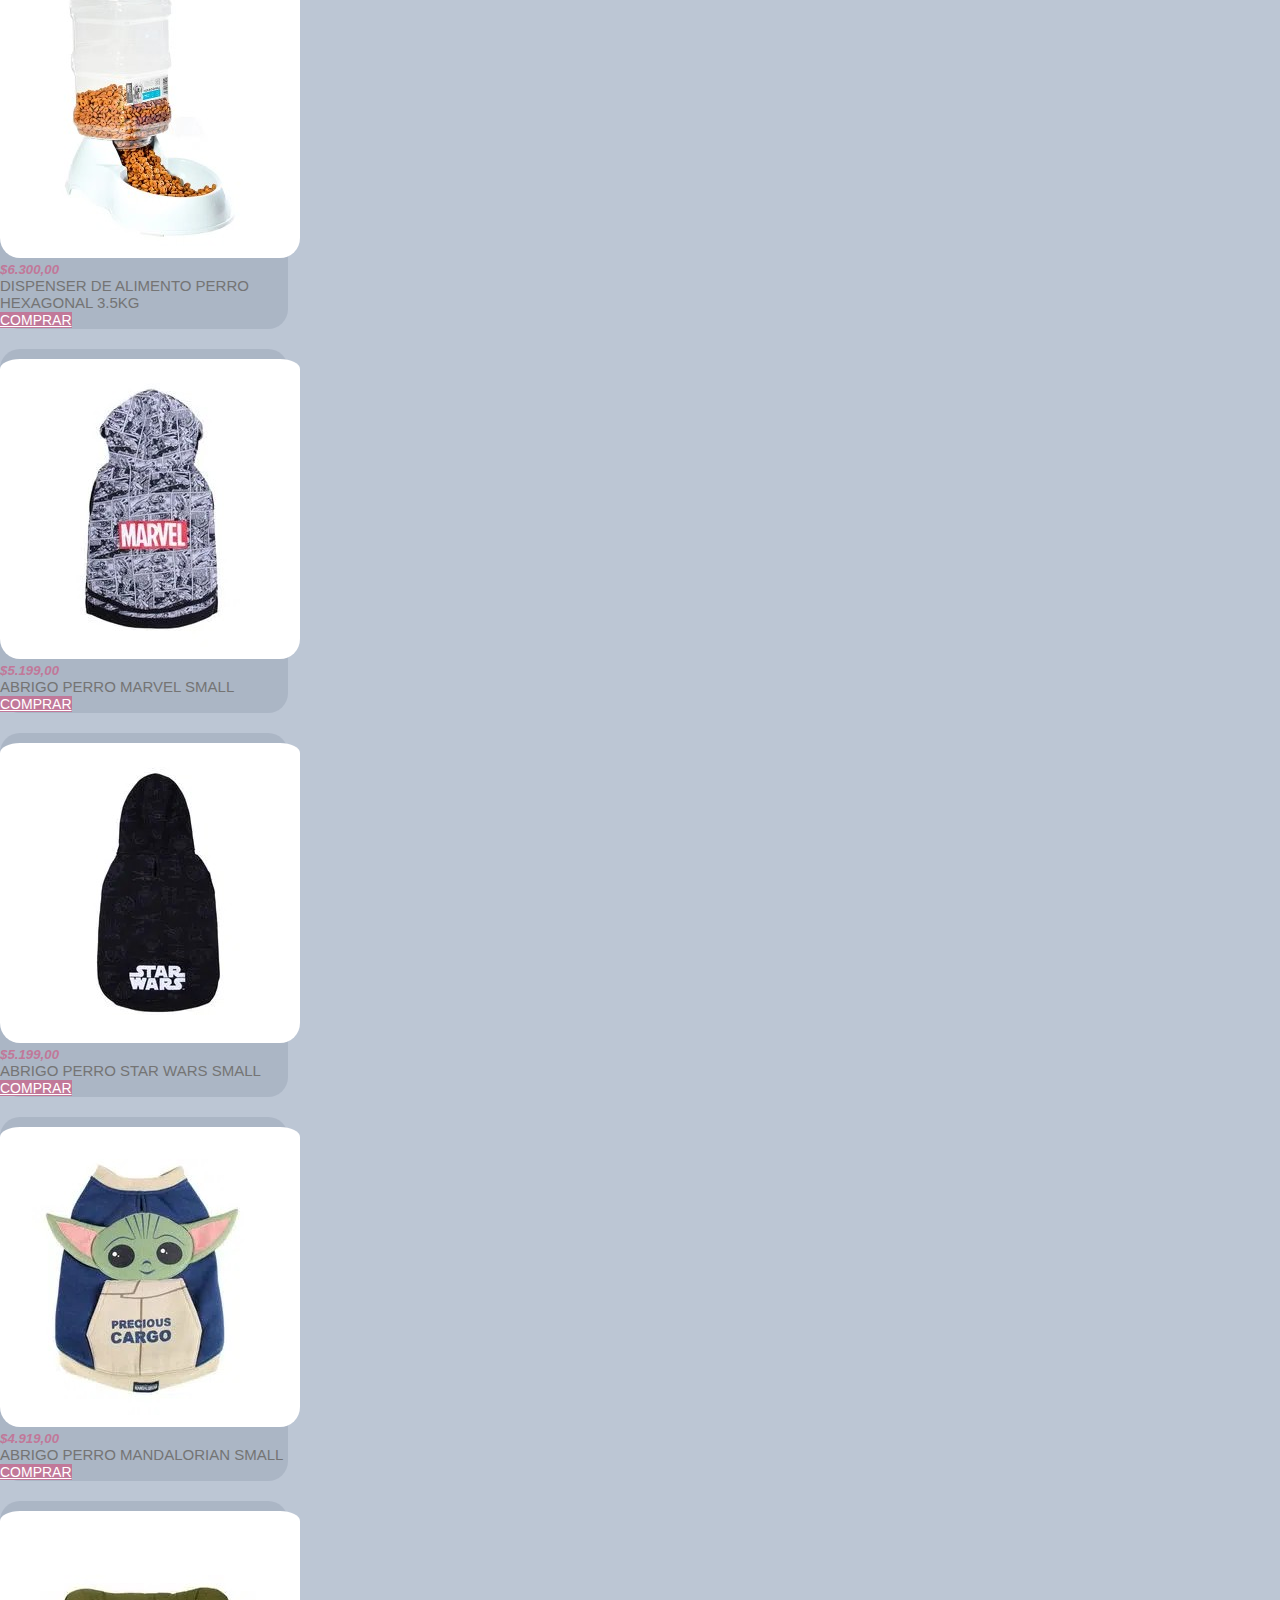
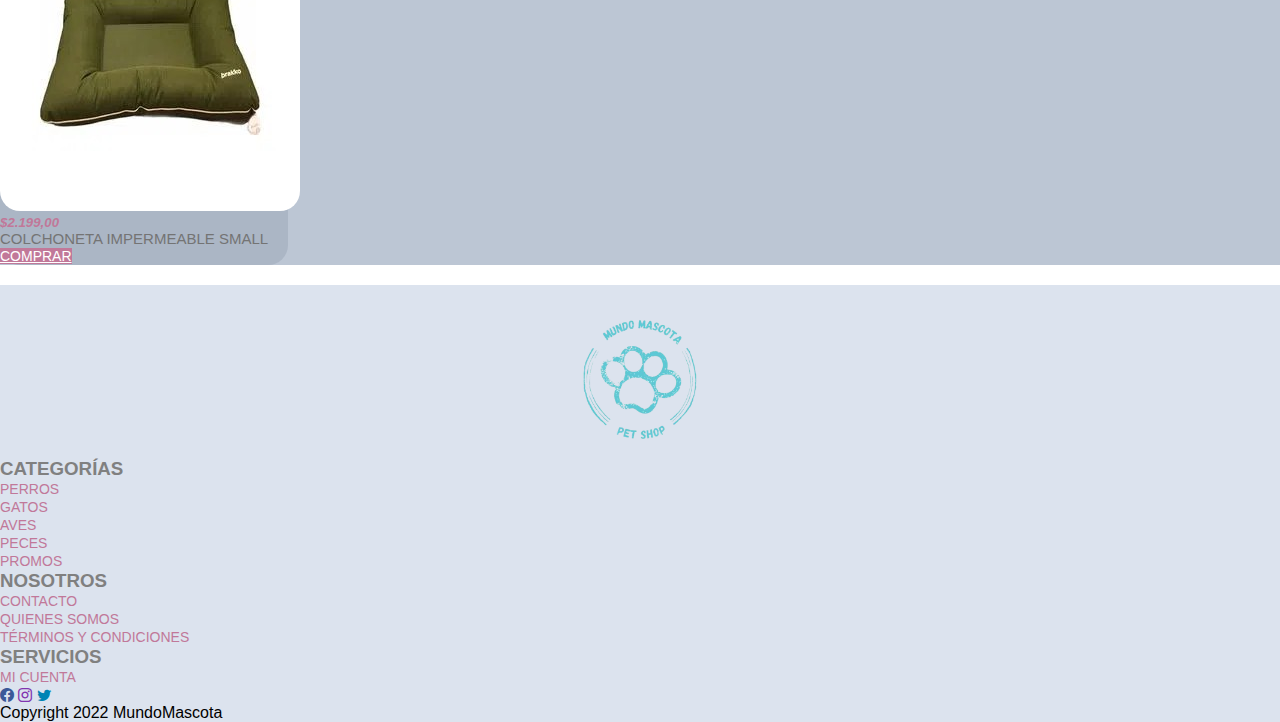
<file: pages/perros.html>
<!DOCTYPE html>
<html lang="en">
<head>
    <meta charset="UTF-8">
    <meta http-equiv="X-UA-Compatible" content="IE=edge">
    <meta name="viewport" content="width=device-width, initial-scale=1.0">
    <title>MundoMascota: Petshop - Perros</title>
    <meta name="description" content="Encontrá en MundoMascota los mejores productos para tu perro. Comprá online alimentos, indumentaria y más.">
    <meta name="keywords" content="INDUMENTARIA PERROS, ALIMENTO PERROS, ROPA PERROS, HIGIENTE PERROS, PETSHOP, TIENDA MASCOTAS, ANIMALES">
    <!-- CSS only -->
    <link href="https://cdn.jsdelivr.net/npm/bootstrap@5.2.0-beta1/dist/css/bootstrap.min.css" rel="stylesheet" integrity="sha384-0evHe/X+R7YkIZDRvuzKMRqM+OrBnVFBL6DOitfPri4tjfHxaWutUpFmBp4vmVor" crossorigin="anonymous">
    <link rel="stylesheet" href="https://cdn.jsdelivr.net/npm/bootstrap-icons@1.8.3/font/bootstrap-icons.css">
    <link rel="stylesheet" href="../style/style.css">
</head>
<body>
<header id="encabezado"></header>
<header>
    <nav class="navbar navbar-expand-lg ba-light">
        <div class="container-fluid">
        <a class="navbar-brand" href="../index.html"><img src="../media/logo.png" alt="logo" id="logo" width="150" height="150"></a>
        <button class="navbar-toggler" id="botonMenu" type="button" data-bs-toggle="collapse" data-bs-target="#navbarSupportedContent" aria-controls="navbarSupportedContent" aria-expanded="false" aria-label="Toggle navigation">
            <span class="navbar-toggler-icon"></span>
        </button>
        <div class="collapse navbar-collapse" id="navbarSupportedContent">
            <ul class="navbar-nav me-auto mb-2 mb-lg-0">
            <li class="nav-item">
                <a class="nav-link active" id="loginHeader" aria-current="page" href="./login.html">Login</a>
            </li>
            <li class="nav-item">
                <a class="nav-link" href="./carrito.html">Carrito</a>
            </li>
            <li class="nav-item dropdown">
                <a class="nav-link dropdown-toggle" href="#" id="navbarDropdown" role="button" data-bs-toggle="dropdown" aria-expanded="false">Categorías</a>
                <ul class="dropdown-menu" aria-labelledby="navbarDropdown">
                <li><a class="dropdown-item" href="./perros.html">Perros</a></li>
                <li><a class="dropdown-item" href="./gatos.html">Gatos</a></li>
                <li><a class="dropdown-item" href="./peces.html">Peces</a></li>
                <li><a class="dropdown-item" href="./aves.html">Aves</a></li>
                <li><a class="dropdown-item" href="./promos.html">Promos</a></li>
                </ul>
            </li>
            </ul>
            <form class="d-flex mx-auto" role="search">
            <input class="form-control me-2 col-md-8" type="search" aria-label="Search">
            <button class="btn btn-outline-success" id="botonBuscar" type="submit">Buscar</button>
            </form>
        </div>
        </div>
    </nav>
</header>
<div class="container-fluid" id="pestana">
    <div class="col text-center">
    <h3 class="h4">PERROS</h3>
    </div>
</div>
<div id="categorias">
<section class="container-fluid pt-5 pb-5">
    <div class="row justify-content-around">
      <div class="card" style="width: 18rem">
        <img src="../media/producto1.jpg" class="card-img-top" alt="dispenserDoble" />
        <div class="card-body">
          <h5 class="card-title">$4.930,00</h5>
          <p class="card-text">
           bebedero y comedero dispenser 1.5lts
          </p>
          <a href="#" class="btn btn-primary text-center" id="botonBuscar">COMPRAR</a>
        </div>
      </div>
      <div class="card" style="width: 18rem">
        <img src="../media/producto2.jpg" class="card-img-top" alt="comedero" />
        <div class="card-body">
          <h5 class="card-title">$3.800,00</h5>
          <p class="card-text">
            comedero automatico 1.5kg
          </p>
          <a href="#" class="btn btn-primary" id="botonBuscar">COMPRAR</a>
        </div>
      </div>
      <div class="card" style="width: 18rem">
        <img src="../media/producto3.jpg" class="card-img-top" alt="bebedero" />
        <div class="card-body">
          <h5 class="card-title">$2.900,00</h5>
          <p class="card-text">
           bebedero automatico 1.5lts
          </p>
          <a href="#" class="btn btn-primary" id="botonBuscar">COMPRAR</a>
        </div>
      </div>
      <div class="card" style="width: 18rem">
        <img src="../media/producto4.jpg" class="card-img-top" alt="dispenserGrande" />
        <div class="card-body">
          <h5 class="card-title">$6.300,00</h5>
          <p class="card-text">
            dispenser de alimento perro hexagonal 3.5kg
          </p>
          <a href="#" class="btn btn-primary" id="botonBuscar">COMPRAR</a>
        </div>
      </div>
    <div class="row justify-content-around">
      </div><div class="card" style="width: 18rem">
        <img src="../media/producto5.jpg" class="card-img-top" alt="abrigoMarvel" />
        <div class="card-body">
          <h5 class="card-title">$5.199,00</h5>
          <p class="card-text">
            abrigo perro marvel small
          </p>
          <a href="#" class="btn btn-primary" id="botonBuscar">COMPRAR</a>
        </div>
      </div><div class="card" style="width: 18rem">
        <img src="../media/producto6.jpg" class="card-img-top" alt="abrigoSW" />
        <div class="card-body">
          <h5 class="card-title">$5.199,00</h5>
          <p class="card-text">
           abrigo perro star wars small
          </p>
          <a href="#" class="btn btn-primary" id="botonBuscar">COMPRAR</a>
        </div>
      </div><div class="card" style="width: 18rem">
        <img src="../media/producto7.jpg" class="card-img-top" alt="abrigoMandalorian" />
        <div class="card-body">
          <h5 class="card-title">$4.919,00</h5>
          <p class="card-text">
            abrigo perro mandalorian small
          </p>
          <a href="#" class="btn btn-primary" id="botonBuscar">COMPRAR</a>
        </div>
      </div><div class="card" style="width: 18rem">
        <img src="../media/producto8.jpg" class="card-img-top" alt="colchoneta" />
        <div class="card-body">
          <h5 class="card-title">$2.199,00</h5>
          <p class="card-text">
           colchoneta impermeable small
          </p>
          <a href="#" class="btn btn-primary" id="botonBuscar">COMPRAR</a>
        </div>
      </div>
    </div>
  </section>
</div>




<footer>
    <div class="container-fluid">
    <div class="row row-cols-1 row-cols-sm-2 row-cols-md-4">
        <div class="col1">
            <a href="#encabezado">
            <img src="../media/logo.png" alt="Logo" id="logo" width="150" height="150"/>
            </a>
        </div>
        <div class="col text-center"><h3 class="h5">Categorías</h3>
            <ul>
                <li><a href="./perros.html">Perros</a></li>
                <li><a href="./gatos.html">Gatos</a></li>
                <li><a href="./aves.html">Aves</a></li>
                <li><a href="./peces.html">Peces</a></li>
                <li><a href="./promos.html">Promos</a></li>
            </ul>
        </div>
        <div class="col text-center"><h3 class="h5">Nosotros</h3>
            <ul>
                <li><a href="./contacto.html">Contacto</a></li>
                <li><a href="./quienes.html">Quienes somos</a></li>
                <li><a href="./terminos.html">Términos y condiciones</a></li>
            </ul>
        </div>
        <div class="col text-center"><h3 class="h5">Servicios</h3>
            <ul>
                <li><a href="./login.html">Mi cuenta</a></li>
            </ul>
        </div>
    </div>
    </div>
    <div class="container-fluid">
        <div class="col text-center">
            <a href="http://www.facebook.com" target="_blank"><i class="bi bi-facebook fs-1"></i></a>        
            <a href="http://www.instagram.com" target="_blank"><i class="bi bi-instagram fs-1"></i></i></a>
            <a href="http://www.twitter.com" target="_blank"><i class="bi bi-twitter fs-1"></i></a>
        </div>
    </div>
    <div class="container-fluid">
        <div class="col text-center">
        <p>Copyright 2022 MundoMascota</p>
        </div>
    </div>
</footer>
 <!-- JavaScript Bundle with Popper -->
<script src="https://cdn.jsdelivr.net/npm/bootstrap@5.2.0-beta1/dist/js/bootstrap.bundle.min.js" integrity="sha384-pprn3073KE6tl6bjs2QrFaJGz5/SUsLqktiwsUTF55Jfv3qYSDhgCecCxMW52nD2" crossorigin="anonymous"></script>      
</body>
</html>
</file>
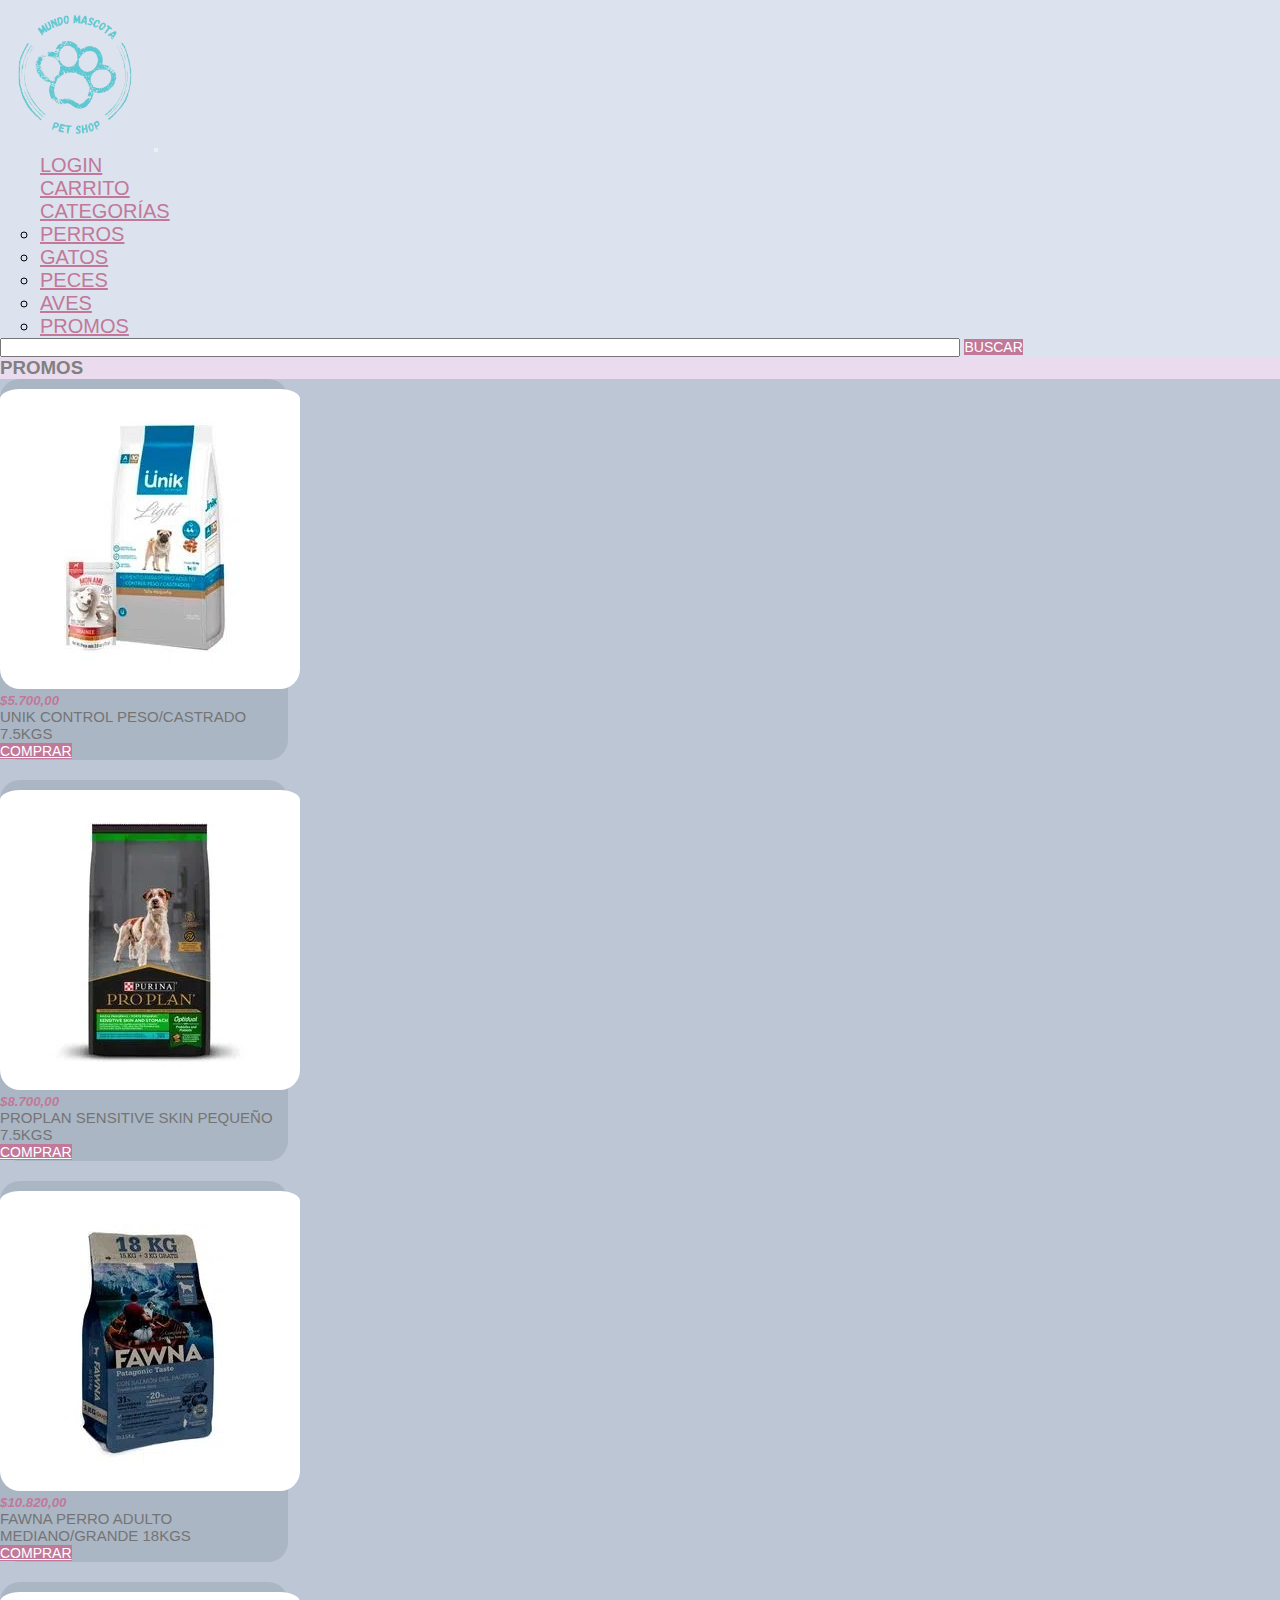
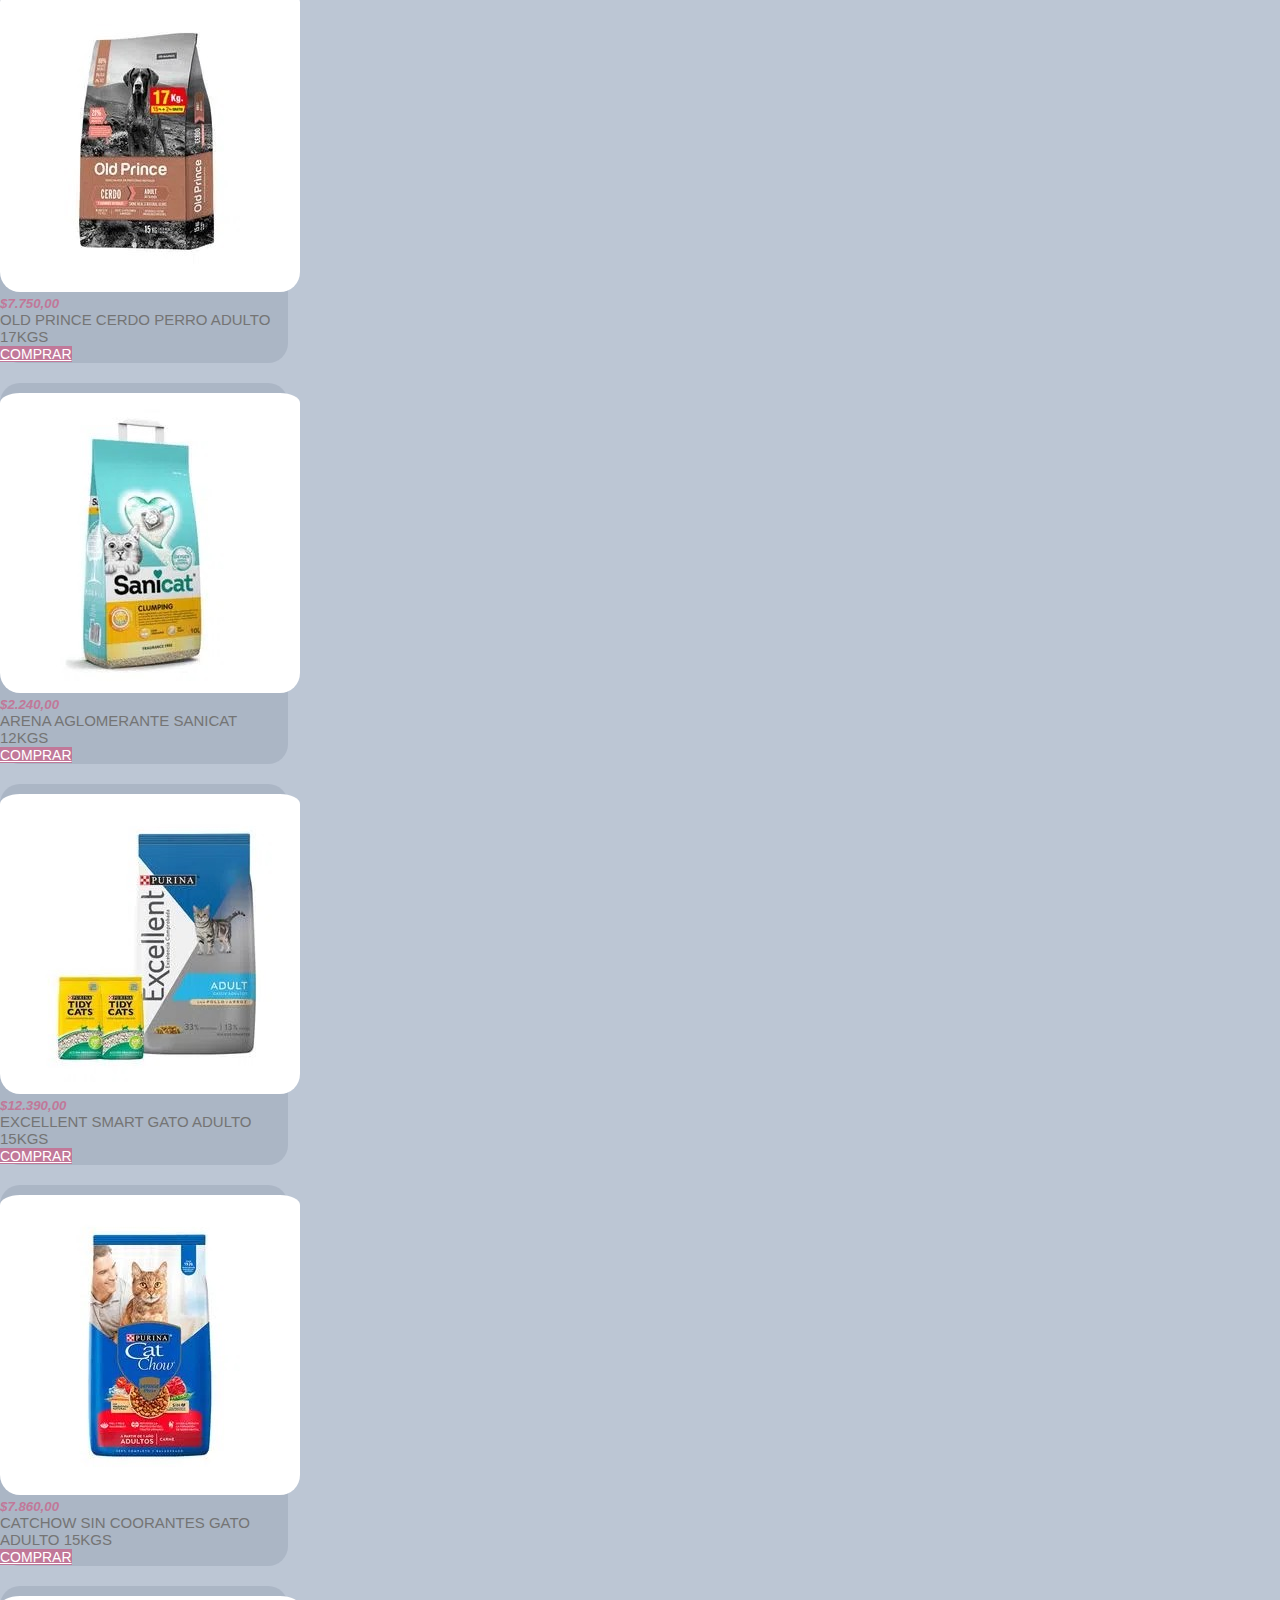
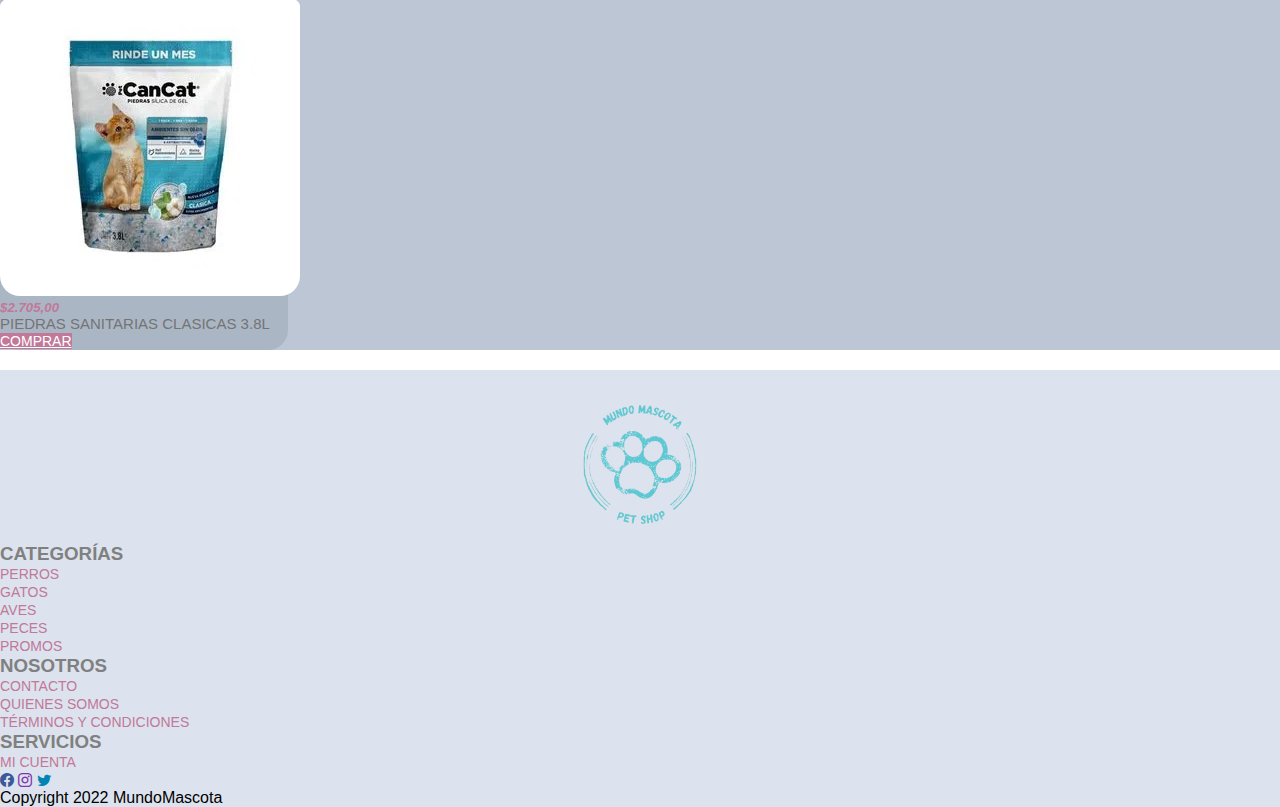
<file: pages/promos.html>
<!DOCTYPE html>
<html lang="en">
<head>
    <meta charset="UTF-8">
    <meta http-equiv="X-UA-Compatible" content="IE=edge">
    <meta name="viewport" content="width=device-width, initial-scale=1.0">
    <title>MundoMascota: Petshop - Promos</title>
    <meta name="description" content="Encontrá en MundoMascota las mejores promociones en productos para tu mascota. Comprá online alimentos, indumentaria y más.">
    <meta name="keywords" content="PROMOCION INDUMENTARIA MASCOTAS, PROMOS ALIMENTO BALANCEADO, PROMOS ROPA, PROMOCION HIGIENTE MASCOTAS, PROMOCIONES PETSHOP, PROMOS TIENDA MASCOTAS">
    <!-- CSS only -->
    <link href="https://cdn.jsdelivr.net/npm/bootstrap@5.2.0-beta1/dist/css/bootstrap.min.css" rel="stylesheet" integrity="sha384-0evHe/X+R7YkIZDRvuzKMRqM+OrBnVFBL6DOitfPri4tjfHxaWutUpFmBp4vmVor" crossorigin="anonymous">
    <link rel="stylesheet" href="https://cdn.jsdelivr.net/npm/bootstrap-icons@1.8.3/font/bootstrap-icons.css">
    <link rel="stylesheet" href="../style/style.css">
</head>
<body>
<header id="encabezado"></header>
<header>
    <nav class="navbar navbar-expand-lg ba-light">
        <div class="container-fluid">
        <a class="navbar-brand" href="../index.html"><img src="../media/logo.png" alt="logo" id="logo" width="150" height="150"></a>
        <button class="navbar-toggler" id="botonMenu" type="button" data-bs-toggle="collapse" data-bs-target="#navbarSupportedContent" aria-controls="navbarSupportedContent" aria-expanded="false" aria-label="Toggle navigation">
            <span class="navbar-toggler-icon"></span>
        </button>
        <div class="collapse navbar-collapse" id="navbarSupportedContent">
            <ul class="navbar-nav me-auto mb-2 mb-lg-0">
            <li class="nav-item">
                <a class="nav-link active" id="loginHeader" aria-current="page" href="./login.html">Login</a>
            </li>
            <li class="nav-item">
                <a class="nav-link" href="./carrito.html">Carrito</a>
            </li>
            <li class="nav-item dropdown">
                <a class="nav-link dropdown-toggle" href="#" id="navbarDropdown" role="button" data-bs-toggle="dropdown" aria-expanded="false">Categorías</a>
                <ul class="dropdown-menu" aria-labelledby="navbarDropdown">
                <li><a class="dropdown-item" href="./perros.html">Perros</a></li>
                <li><a class="dropdown-item" href="./gatos.html">Gatos</a></li>
                <li><a class="dropdown-item" href="./peces.html">Peces</a></li>
                <li><a class="dropdown-item" href="./aves.html">Aves</a></li>
                <li><a class="dropdown-item" href="./promos.html">Promos</a></li>
                </ul>
            </li>
            </ul>
            <form class="d-flex mx-auto" role="search">
            <input class="form-control me-2 col-md-8" type="search" aria-label="Search">
            <button class="btn btn-outline-success" id="botonBuscar" type="submit">Buscar</button>
            </form>
        </div>
        </div>
    </nav>
</header>
<div class="container-fluid" id="pestana">
    <div class="col text-center">
    <h3 class="h4">PROMOS</h3>
    </div>
</div>
<div id="categorias">
    <section class="container-fluid pt-5 pb-5">
        <div class="row justify-content-around">
          <div class="card" style="width: 18rem">
            <img src="../media/unik.jpg" class="card-img-top" alt="alimentoUnik" />
            <div class="card-body">
              <h5 class="card-title">$5.700,00</h5>
              <p class="card-text">
              unik control peso/castrado 7.5kgs
              </p>
              <a href="#" class="btn btn-primary text-center" id="botonBuscar">COMPRAR</a>
            </div>
          </div>
          <div class="card" style="width: 18rem">
            <img src="../media/proplan.jpg" class="card-img-top" alt="alimentoProplan" />
            <div class="card-body">
              <h5 class="card-title">$8.700,00</h5>
              <p class="card-text">
              proplan sensitive skin pequeño 7.5kgs
              </p>
              <a href="#" class="btn btn-primary" id="botonBuscar">COMPRAR</a>
            </div>
          </div>
          <div class="card" style="width: 18rem">
            <img src="../media/fawna.jpg" class="card-img-top" alt="alimentoFawna" />
            <div class="card-body">
              <h5 class="card-title">$10.820,00</h5>
              <p class="card-text">
               fawna perro adulto mediano/grande 18kgs
              </p>
              <a href="#" class="btn btn-primary" id="botonBuscar">COMPRAR</a>
            </div>
          </div>
          <div class="card" style="width: 18rem">
            <img src="../media/old.jpg" class="card-img-top" alt="alimentoOld" />
            <div class="card-body">
              <h5 class="card-title">$7.750,00</h5>
              <p class="card-text">
                old prince cerdo perro adulto 17kgs
              </p>
              <a href="#" class="btn btn-primary" id="botonBuscar">COMPRAR</a>
            </div>
          </div>
        <div class="row justify-content-around">
          </div><div class="card" style="width: 18rem">
            <img src="../media/arena.jpg" class="card-img-top" alt="arenaGato" />
            <div class="card-body">
              <h5 class="card-title">$2.240,00</h5>
              <p class="card-text">
               arena aglomerante sanicat 12kgs
              </p>
              <a href="#" class="btn btn-primary" id="botonBuscar">COMPRAR</a>
            </div>
          </div><div class="card" style="width: 18rem">
            <img src="../media/excellent.jpg" class="card-img-top" alt="alimentoExcellent" />
            <div class="card-body">
              <h5 class="card-title">$12.390,00</h5>
              <p class="card-text">
               excellent smart gato adulto 15kgs
              </p>
              <a href="#" class="btn btn-primary" id="botonBuscar">COMPRAR</a>
            </div>
          </div><div class="card" style="width: 18rem">
            <img src="../media/catchow.jpg" class="card-img-top" alt="alimetnoCatchow" />
            <div class="card-body">
              <h5 class="card-title">$7.860,00</h5>
              <p class="card-text">
                catchow sin coorantes gato adulto 15kgs
              </p>
              <a href="#" class="btn btn-primary" id="botonBuscar">COMPRAR</a>
            </div>
          </div><div class="card" style="width: 18rem">
            <img src="../media/cancat.jpg" class="card-img-top" alt="piedrasGato" />
            <div class="card-body">
              <h5 class="card-title">$2.705,00</h5>
              <p class="card-text">
               piedras sanitarias clasicas 3.8l
              </p>
              <a href="#" class="btn btn-primary" id="botonBuscar">COMPRAR</a>
            </div>
          </div>
        </div>
      </section>
    </div>
<footer>
    <div class="container-fluid">
    <div class="row row-cols-1 row-cols-sm-2 row-cols-md-4">
        <div class="col1">
            <a href="#encabezado">
            <img src="../media/logo.png" alt="Logo" id="logo" width="150" height="150"/>
            </a>
        </div>
        <div class="col text-center"><h3 class="h5">Categorías</h3>
            <ul>
                <li><a href="./perros.html">Perros</a></li>
                <li><a href="./gatos.html">Gatos</a></li>
                <li><a href="./aves.html">Aves</a></li>
                <li><a href="./peces.html">Peces</a></li>
                <li><a href="./promos.html">Promos</a></li>
            </ul>
        </div>
        <div class="col text-center"><h3 class="h5">Nosotros</h3>
            <ul>
                <li><a href="./contacto.html">Contacto</a></li>
                <li><a href="./quienes.html">Quienes somos</a></li>
                <li><a href="./terminos.html">Términos y condiciones</a></li>
            </ul>
        </div>
        <div class="col text-center"><h3 class="h5">Servicios</h3>
            <ul>
                <li><a href="./login.html">Mi cuenta</a></li>
            </ul>
        </div>
    </div>
    </div>
    <div class="container-fluid">
        <div class="col text-center">
            <a href="http://www.facebook.com" target="_blank"><i class="bi bi-facebook fs-1"></i></a>        
            <a href="http://www.instagram.com" target="_blank"><i class="bi bi-instagram fs-1"></i></i></a>
            <a href="http://www.twitter.com" target="_blank"><i class="bi bi-twitter fs-1"></i></a>
        </div>
    </div>
    <div class="container-fluid">
        <div class="col text-center">
        <p>Copyright 2022 MundoMascota</p>
        </div>
    </div>
</footer>
 <!-- JavaScript Bundle with Popper -->
<script src="https://cdn.jsdelivr.net/npm/bootstrap@5.2.0-beta1/dist/js/bootstrap.bundle.min.js" integrity="sha384-pprn3073KE6tl6bjs2QrFaJGz5/SUsLqktiwsUTF55Jfv3qYSDhgCecCxMW52nD2" crossorigin="anonymous"></script>      
</body>
</html>
</file>
<file: style/style.css>
body {
  font-family: "Source Sans Pro", sans-serif;
}
body ul {
  padding-left: 0%;
}
body #pestana {
  background-color: rgba(209, 178, 218, 0.452);
  color: gray;
}
body #pestana .h4 {
  margin-bottom: 0%;
}

header .form-control {
  width: 75%;
}
header .ba-light {
  background-color: rgba(178, 192, 218, 0.452);
}
header #botonMenu {
  color: #c17899;
}
header #loginHeader {
  color: #c17899;
}
header .nav-item {
  padding-left: 40px;
  font-size: 20px;
  text-transform: uppercase;
}
header .nav-item a {
  color: #c17899;
}

#botonBuscar, #categorias .card .btn, #fondoConsejos .btn {
  background-color: #c17899;
  color: white;
  border: none;
  text-transform: uppercase;
  font-size: 14px;
}

footer {
  background-color: rgba(178, 192, 218, 0.452);
  padding-top: 20px;
}
footer a, footer ul {
  text-decoration: none;
  list-style: none;
}
footer p {
  margin-bottom: 0%;
}
footer a {
  font-size: 14px;
  text-transform: uppercase;
  color: #c17899;
}
footer .h5 {
  text-transform: uppercase;
  color: gray;
}
footer .col1 {
  display: flex;
  justify-content: center;
}

#logo {
  -webkit-animation-duration: 2s;
          animation-duration: 2s;
  -webkit-animation-name: aparecer;
          animation-name: aparecer;
  -webkit-animation-iteration-count: infinite;
          animation-iteration-count: infinite;
}

@-webkit-keyframes aparecer {
  0% {
    opacity: 0;
  }
  100% {
    opacity: 1;
  }
}

@keyframes aparecer {
  0% {
    opacity: 0;
  }
  100% {
    opacity: 1;
  }
}
.bi-facebook {
  color: #3b5998;
}

.bi-instagram {
  color: #8134AF;
}

.bi-twitter {
  color: #0084B4;
}

#fondoIndex {
  background-color: rgba(154, 168, 189, 0.6588235294);
}
#fondoIndex h1 {
  color: #c17899;
  text-transform: uppercase;
}
#fondoIndex .col-md-4 {
  padding-right: 5px;
}
#fondoIndex .card-img-top {
  border-radius: 20px;
}

#fondoConsejos {
  background-color: rgba(128, 128, 128, 0.137);
}
#fondoConsejos .btn:hover {
  transform: scale(1.2);
}

#fondoLogin {
  background-color: rgba(154, 168, 189, 0.6588235294);
  --bs-gutter-x: 0;
}

#fondoContacto {
  background-color: rgba(154, 168, 189, 0.6588235294);
  text-transform: uppercase;
  --bs-gutter-x: 0;
}
#fondoContacto .h5 {
  padding-top: 20px;
}
#fondoContacto #formGroupExampleInputConsulta {
  height: 200px;
}

#fondoQuienes {
  background-color: rgba(154, 168, 189, 0.6588235294);
  --bs-gutter-x: 0;
}

#fondoTerminos {
  background-color: rgba(154, 168, 189, 0.6588235294);
}
#fondoTerminos p {
  margin-bottom: 0%;
  color: rgba(59, 88, 152, 0.7254901961);
  font-style: italic;
  font-size: 18px;
  padding-top: 5px;
}
#fondoTerminos .h5 {
  color: #3b5998;
  font-style: normal;
  font-size: 22px;
  padding-top: 15px;
}

#categorias {
  background-color: rgba(154, 168, 189, 0.6588235294);
}
#categorias .card {
  margin-bottom: 20px;
  border-radius: 20px;
  background-color: rgba(162, 173, 190, 0.6588235294);
  border-style: none;
  font-family: "Source Sans Pro", sans-serif;
}
#categorias .card .card-img-top {
  padding-top: 10px;
  border-radius: 20px;
}
#categorias .card .btn:hover {
  transform: scale(1.2);
}
#categorias .card .card-title {
  font-weight: bold;
  font-style: italic;
  color: #c17899;
}
#categorias .card .card-text {
  font-size: 15px;
  color: rgb(116, 116, 116);
  text-transform: uppercase;
}

* {
  margin: 0;
  padding: 0;
}/*# sourceMappingURL=style.css.map */
</file>
